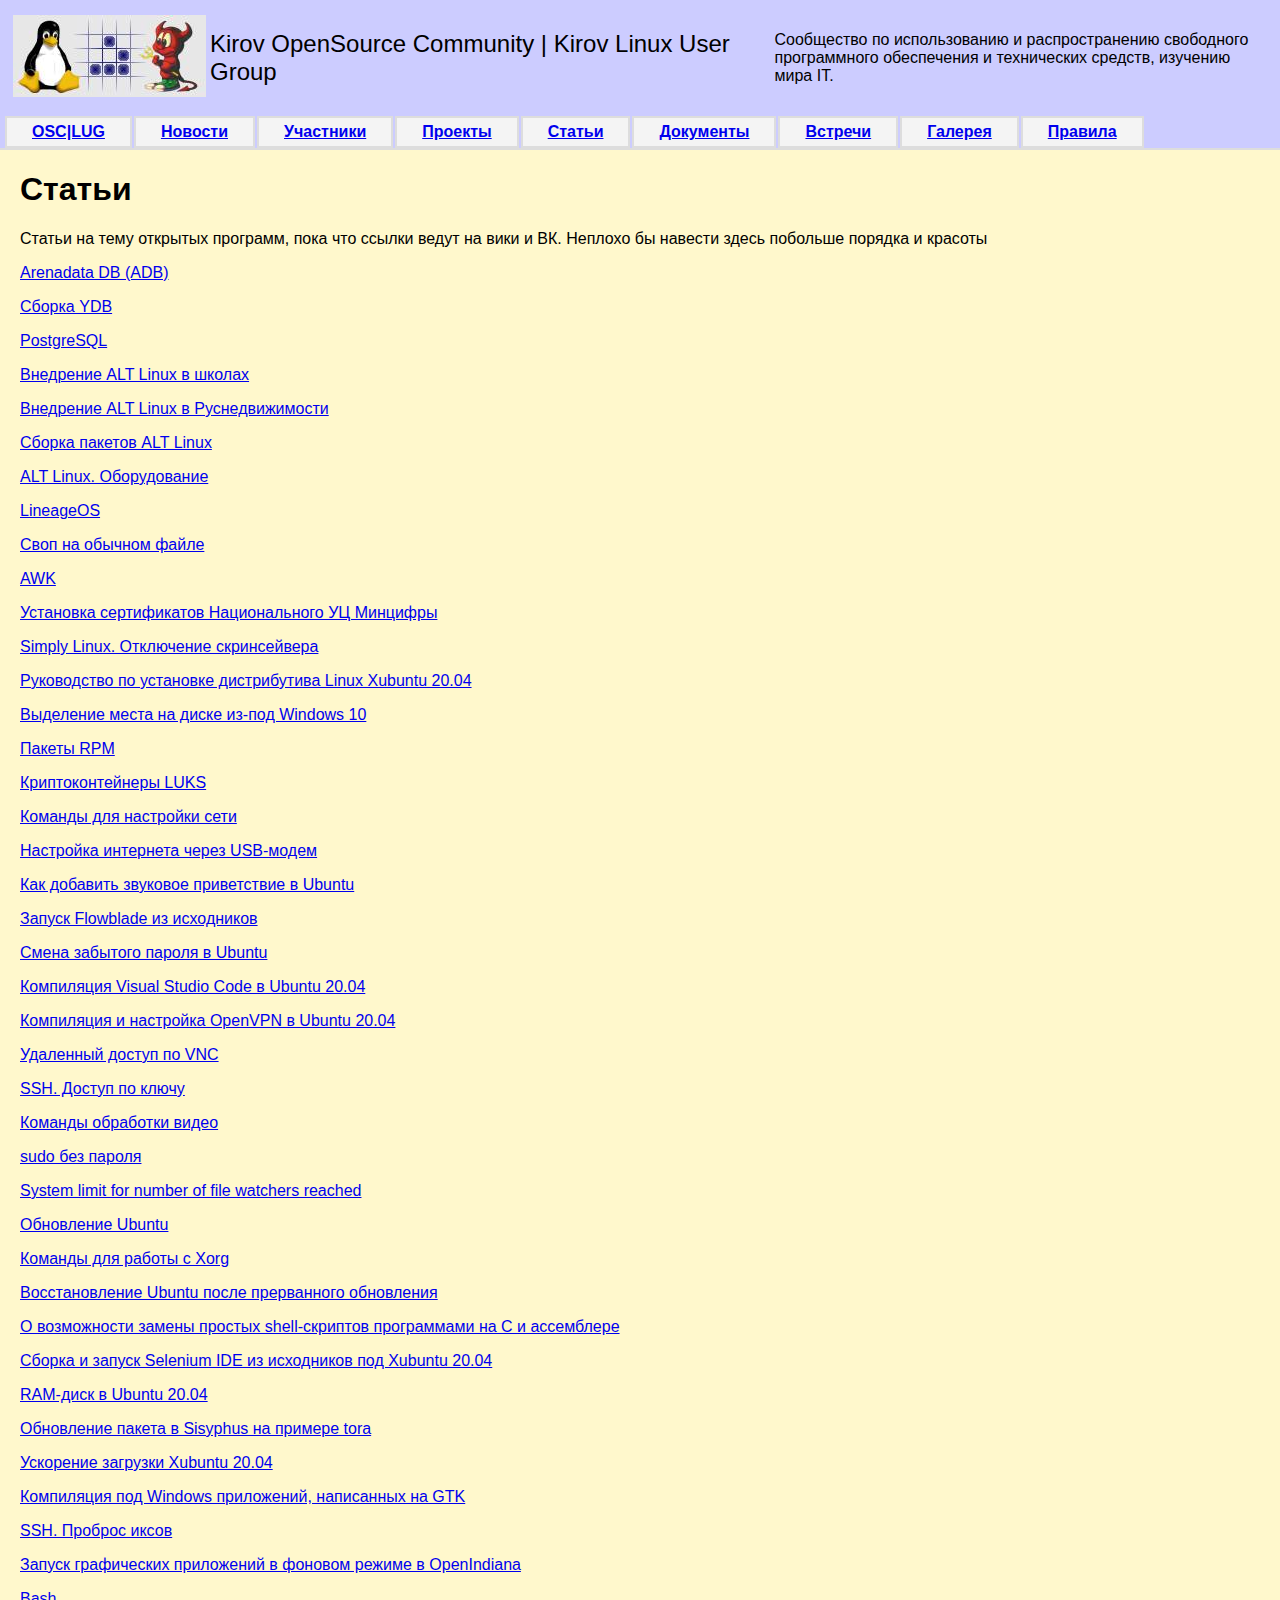
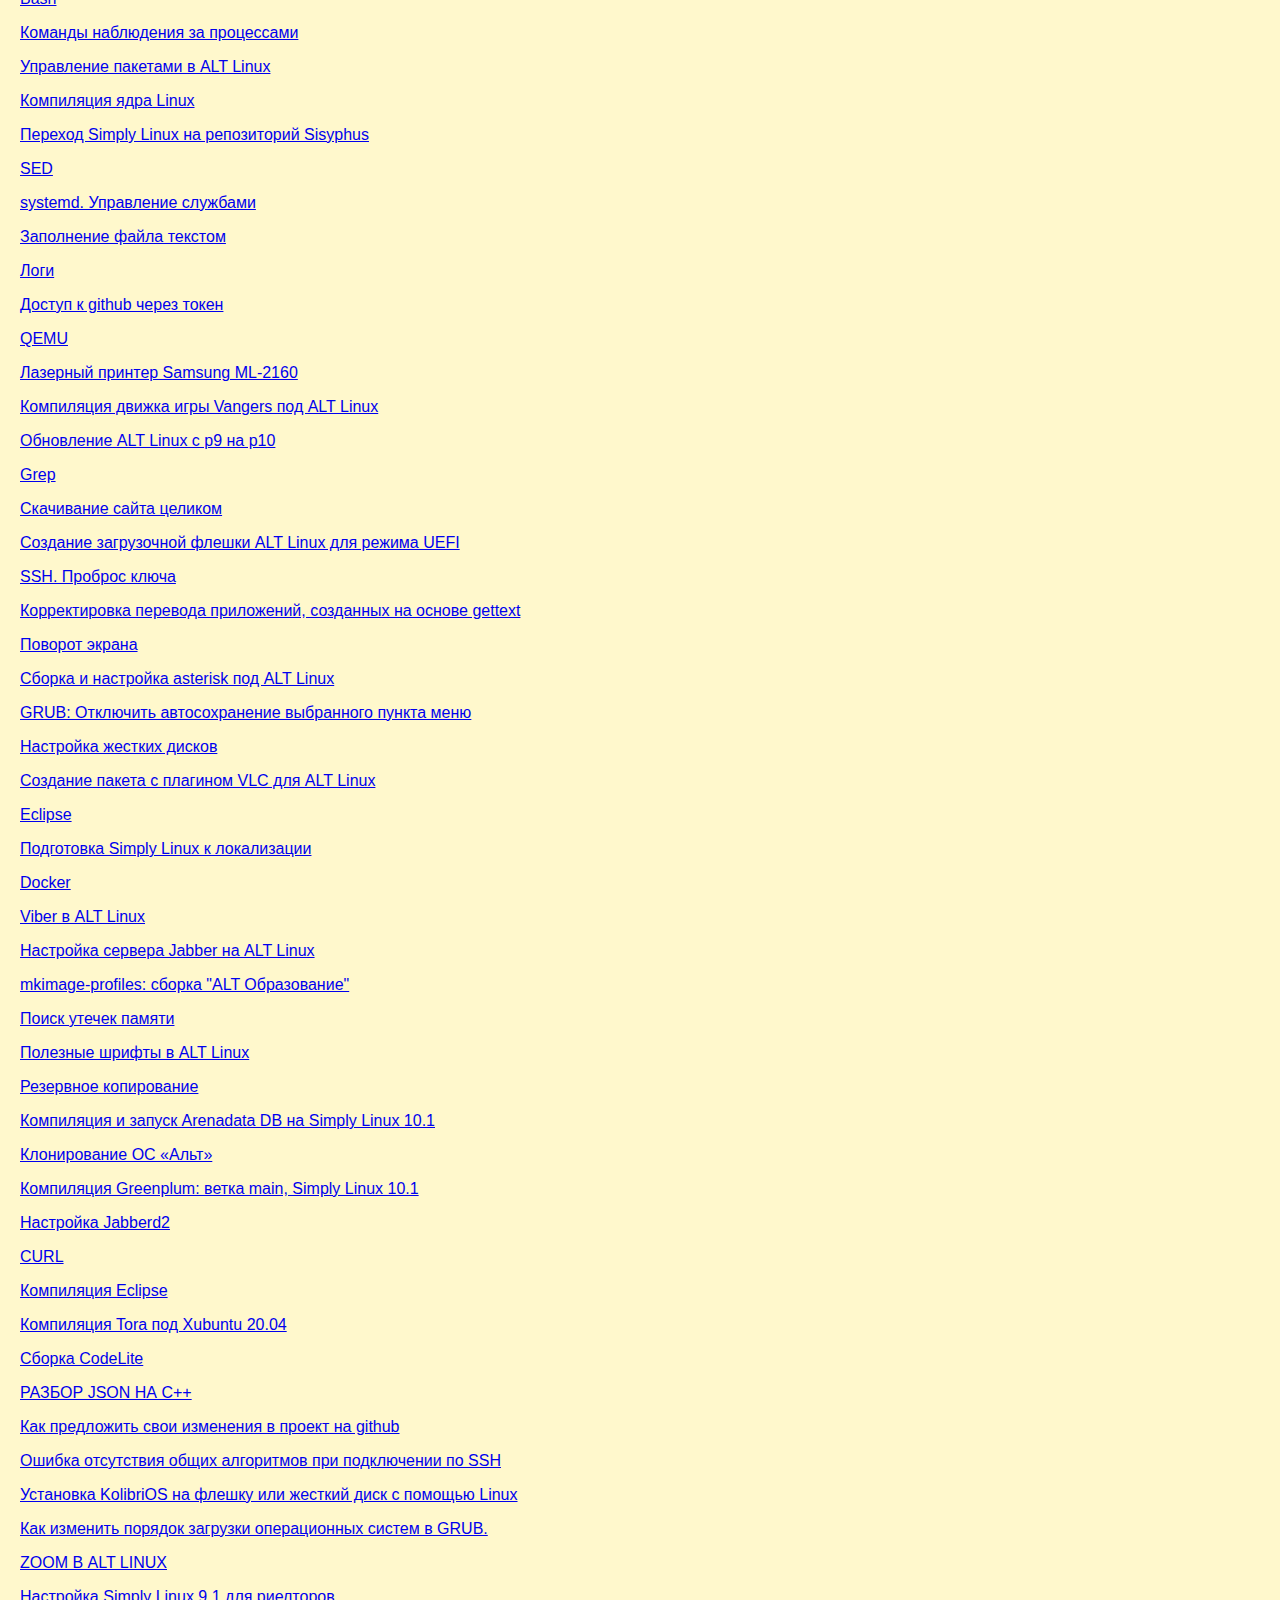
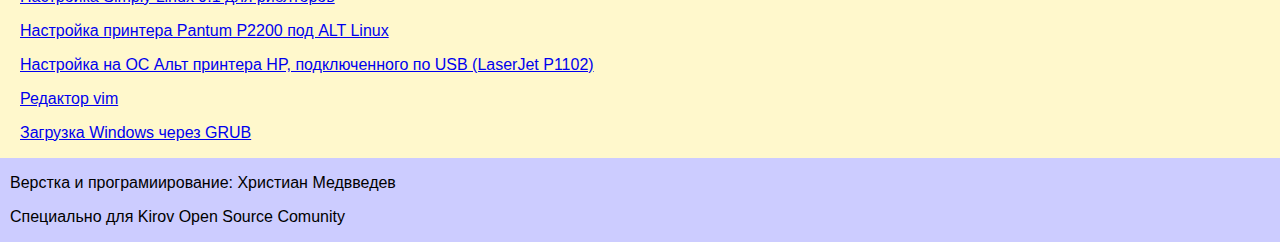
<file: articles.html>
<!DOCTYPE html>
<html lang="ru">
  <head>
    <meta charset="utf-8">
    <meta name="viewport" content="width=device-width, initial-scale=1.0">
    <title>Главная|OSC Kirov</title>
    <link rel="stylesheet" href="./styles/style.css">
    <link rel="stylesheet" href="./styles/mobile.css">
  </head>
  <body>
    <header>
      <script src="script.js"></script>
      <script src="mobile.js"></script>
    </header>
    <main>
      <h1>Статьи</h1>
      <p>Статьи на тему открытых программ, пока что ссылки ведут на вики и ВК. Неплохо бы навести здесь побольше порядка и красоты</p>
      <p>
      <a href="https://vk.com/@kirov_osc-kompilyaciya-i-zapusk-arenadata-db-na-simply-linux-101">Arenadata DB (ADB)</a>
      </p>

      <p>
      <a href="http://orv.org.ru/kosc_wiki/doku.php?id=%D1%81%D0%B1%D0%BE%D1%80%D0%BA%D0%B0_ydb" class="wikilink1" title="сборка_ydb" data-wiki-id="сборка_ydb">Сборка YDB</a>
      </p>

      <p>
      <a href="http://orv.org.ru/kosc_wiki/doku.php?id=postgresql" class="wikilink1" title="postgresql" data-wiki-id="postgresql">PostgreSQL</a>
      </p>

      <p>
      <a href="http://orv.org.ru/kosc_wiki/doku.php?id=%D0%B2%D0%BD%D0%B5%D0%B4%D1%80%D0%B5%D0%BD%D0%B8%D0%B5_alt_linux_%D0%B2_%D1%88%D0%BA%D0%BE%D0%BB%D0%B0%D1%85" class="wikilink1" title="внедрение_alt_linux_в_школах" data-wiki-id="внедрение_alt_linux_в_школах">Внедрение ALT Linux в школах</a>
      </p>

      <p>
      <a href="http://orv.org.ru/kosc_wiki/doku.php?id=%D0%B2%D0%BD%D0%B5%D0%B4%D1%80%D0%B5%D0%BD%D0%B8%D0%B5_alt_linux_%D0%B2_%D1%80%D1%83%D1%81%D0%BD%D0%B5%D0%B4%D0%B2%D0%B8%D0%B6%D0%B8%D0%BC%D0%BE%D1%81%D1%82%D0%B8" class="wikilink1" title="внедрение_alt_linux_в_руснедвижимости" data-wiki-id="внедрение_alt_linux_в_руснедвижимости">Внедрение ALT Linux в Руснедвижимости</a>
      </p>

      <p>
      <a href="http://orv.org.ru/kosc_wiki/doku.php?id=%D1%81%D0%B1%D0%BE%D1%80%D0%BA%D0%B0_%D0%BF%D0%B0%D0%BA%D0%B5%D1%82%D0%BE%D0%B2_alt_linux" class="wikilink1" title="сборка_пакетов_alt_linux" data-wiki-id="сборка_пакетов_alt_linux">Сборка пакетов ALT Linux</a>
      </p>

      <p>
      <a href="http://orv.org.ru/kosc_wiki/doku.php?id=alt_linux_%D0%BE%D0%B1%D0%BE%D1%80%D1%83%D0%B4%D0%BE%D0%B2%D0%B0%D0%BD%D0%B8%D0%B5" class="wikilink1" title="alt_linux_оборудование" data-wiki-id="alt_linux_оборудование">ALT Linux. Оборудование</a>
      </p>

      <p>
      <a href="http://orv.org.ru/kosc_wiki/doku.php?id=lineageos" class="wikilink1" title="lineageos" data-wiki-id="lineageos">LineageOS</a>
      </p>

      <p>
      <a href="http://orv.org.ru/kosc_wiki/doku.php?id=%D1%81%D0%B2%D0%BE%D0%BF_%D0%BD%D0%B0_%D0%BE%D0%B1%D1%8B%D1%87%D0%BD%D0%BE%D0%BC_%D1%84%D0%B0%D0%B9%D0%BB%D0%B5" class="wikilink1" title="своп_на_обычном_файле" data-wiki-id="своп_на_обычном_файле">Своп на обычном файле</a>
      </p>

      <p>
      <a href="http://orv.org.ru/kosc_wiki/doku.php?id=awk" class="wikilink1" title="awk" data-wiki-id="awk">AWK</a>
      </p>

      <p>
      <a href="https://vk.com/@kirov_osc-ustanovka-sertifikatov-nacionalnogo-uc-mincifry">Установка сертификатов Национального УЦ Минцифры</a>
      </p>

      <p>
      <a href="http://orv.org.ru/kosc_wiki/doku.php?id=simply_linux_%D0%BE%D1%82%D0%BA%D0%BB%D1%8E%D1%87%D0%B5%D0%BD%D0%B8%D0%B5_%D1%81%D0%BA%D1%80%D0%B8%D0%BD%D1%81%D0%B5%D0%B9%D0%B2%D0%B5%D1%80%D0%B0" class="wikilink1" title="simply_linux_отключение_скринсейвера" data-wiki-id="simply_linux_отключение_скринсейвера">Simply Linux. Отключение скринсейвера</a>
      </p>

      <p>
      <a href="http://orv.org.ru/kosc_wiki/doku.php?id=%D1%80%D1%83%D0%BA%D0%BE%D0%B2%D0%BE%D0%B4%D1%81%D1%82%D0%B2%D0%BE_%D0%BF%D0%BE_%D1%83%D1%81%D1%82%D0%B0%D0%BD%D0%BE%D0%B2%D0%BA%D0%B5_%D0%B4%D0%B8%D1%81%D1%82%D1%80%D0%B8%D0%B1%D1%83%D1%82%D0%B8%D0%B2%D0%B0_linux_xubuntu_20_04" class="wikilink1" title="руководство_по_установке_дистрибутива_linux_xubuntu_20_04" data-wiki-id="руководство_по_установке_дистрибутива_linux_xubuntu_20_04">Руководство по установке дистрибутива Linux Xubuntu 20.04</a>
      </p>

      <p>
      <a href="http://orv.org.ru/kosc_wiki/doku.php?id=%D0%B2%D1%8B%D0%B4%D0%B5%D0%BB%D0%B5%D0%BD%D0%B8%D0%B5_%D0%BC%D0%B5%D1%81%D1%82%D0%B0_%D0%BD%D0%B0_%D0%B4%D0%B8%D1%81%D0%BA%D0%B5_%D0%B8%D0%B7_%D0%BF%D0%BE%D0%B4_windows_10" class="wikilink1" title="выделение_места_на_диске_из_под_windows_10" data-wiki-id="выделение_места_на_диске_из_под_windows_10">Выделение места на диске из-под Windows 10</a>
      </p>

      <p>
      <a href="http://orv.org.ru/kosc_wiki/doku.php?id=%D0%BF%D0%B0%D0%BA%D0%B5%D1%82%D1%8B_rpm" class="wikilink1" title="пакеты_rpm" data-wiki-id="пакеты_rpm"> Пакеты RPM</a>
      </p>

      <p>
      <a href="http://orv.org.ru/kosc_wiki/doku.php?id=%D0%BA%D1%80%D0%B8%D0%BF%D1%82%D0%BE%D0%BA%D0%BE%D0%BD%D1%82%D0%B5%D0%B9%D0%BD%D0%B5%D1%80%D1%8B_luks" class="wikilink1" title="криптоконтейнеры_luks" data-wiki-id="криптоконтейнеры_luks">Криптоконтейнеры LUKS</a>
      </p>

      <p>
      <a href="http://orv.org.ru/kosc_wiki/doku.php?id=%D0%BA%D0%BE%D0%BC%D0%B0%D0%BD%D0%B4%D1%8B_%D0%B4%D0%BB%D1%8F_%D0%BD%D0%B0%D1%81%D1%82%D1%80%D0%BE%D0%B9%D0%BA%D0%B8_%D1%81%D0%B5%D1%82%D0%B8" class="wikilink1" title="команды_для_настройки_сети" data-wiki-id="команды_для_настройки_сети">Команды для настройки сети</a>
      </p>

      <p>
      <a href="http://orv.org.ru/kosc_wiki/doku.php?id=%D0%BD%D0%B0%D1%81%D1%82%D1%80%D0%BE%D0%B9%D0%BA%D0%B0_%D0%B8%D0%BD%D1%82%D0%B5%D1%80%D0%BD%D0%B5%D1%82%D0%B0_%D1%87%D0%B5%D1%80%D0%B5%D0%B7_usb_%D0%BC%D0%BE%D0%B4%D0%B5%D0%BC" class="wikilink1" title="настройка_интернета_через_usb_модем" data-wiki-id="настройка_интернета_через_usb_модем">Настройка интернета через USB-модем</a>
      </p>

      <p>
      <a href="http://orv.org.ru/kosc_wiki/doku.php?id=%D0%BA%D0%B0%D0%BA_%D0%B4%D0%BE%D0%B1%D0%B0%D0%B2%D0%B8%D1%82%D1%8C_%D0%B7%D0%B2%D1%83%D0%BA%D0%BE%D0%B2%D0%BE%D0%B5_%D0%BF%D1%80%D0%B8%D0%B2%D0%B5%D1%82%D1%81%D1%82%D0%B2%D0%B8%D0%B5_%D0%B2_ubuntu" class="wikilink1" title="как_добавить_звуковое_приветствие_в_ubuntu" data-wiki-id="как_добавить_звуковое_приветствие_в_ubuntu">Как добавить звуковое приветствие в Ubuntu</a>
      </p>

      <p>
      <a href="http://orv.org.ru/kosc_wiki/doku.php?id=%D0%B7%D0%B0%D0%BF%D1%83%D1%81%D0%BA_flowblade_%D0%B8%D0%B7_%D0%B8%D1%81%D1%85%D0%BE%D0%B4%D0%BD%D0%B8%D0%BA%D0%BE%D0%B2" class="wikilink1" title="запуск_flowblade_из_исходников" data-wiki-id="запуск_flowblade_из_исходников">Запуск Flowblade из исходников</a>
      </p>

      <p>
      <a href="http://orv.org.ru/kosc_wiki/doku.php?id=%D1%81%D0%BC%D0%B5%D0%BD%D0%B0_%D0%B7%D0%B0%D0%B1%D1%8B%D1%82%D0%BE%D0%B3%D0%BE_%D0%BF%D0%B0%D1%80%D0%BE%D0%BB%D1%8F_%D0%B2_ubuntu" class="wikilink1" title="смена_забытого_пароля_в_ubuntu" data-wiki-id="смена_забытого_пароля_в_ubuntu">Смена забытого пароля в Ubuntu</a>
      </p>

      <p>
      <a href="http://orv.org.ru/kosc_wiki/doku.php?id=%D0%BA%D0%BE%D0%BC%D0%BF%D0%B8%D0%BB%D1%8F%D1%86%D0%B8%D1%8F_visual_studio_code_%D0%B2_ubuntu_20_04" class="wikilink1" title="компиляция_visual_studio_code_в_ubuntu_20_04" data-wiki-id="компиляция_visual_studio_code_в_ubuntu_20_04">Компиляция Visual Studio Code в Ubuntu 20.04</a>
      </p>

      <p>
      <a href="http://orv.org.ru/kosc_wiki/doku.php?id=%D0%BA%D0%BE%D0%BC%D0%BF%D0%B8%D0%BB%D1%8F%D1%86%D0%B8%D1%8F_%D0%B8_%D0%BD%D0%B0%D1%81%D1%82%D1%80%D0%BE%D0%B9%D0%BA%D0%B0_openvpn_%D0%B2_ubuntu_20_04" class="wikilink1" title="компиляция_и_настройка_openvpn_в_ubuntu_20_04" data-wiki-id="компиляция_и_настройка_openvpn_в_ubuntu_20_04">Компиляция и настройка OpenVPN в Ubuntu 20.04</a>
      </p>

      <p>
      <a href="http://orv.org.ru/kosc_wiki/doku.php?id=%D1%83%D0%B4%D0%B0%D0%BB%D0%B5%D0%BD%D0%BD%D1%8B%D0%B9_%D0%B4%D0%BE%D1%81%D1%82%D1%83%D0%BF_%D0%BF%D0%BE_vnc" class="wikilink1" title="удаленный_доступ_по_vnc" data-wiki-id="удаленный_доступ_по_vnc">Удаленный доступ по VNC</a>
      </p>

      <p>
      <a href="http://orv.org.ru/kosc_wiki/doku.php?id=ssh_%D0%B4%D0%BE%D1%81%D1%82%D1%83%D0%BF_%D0%BF%D0%BE_%D0%BA%D0%BB%D1%8E%D1%87%D1%83" class="wikilink1" title="ssh_доступ_по_ключу" data-wiki-id="ssh_доступ_по_ключу">SSH. Доступ по ключу</a>
      </p>

      <p>
      <a href="http://orv.org.ru/kosc_wiki/doku.php?id=%D0%BA%D0%BE%D0%BC%D0%B0%D0%BD%D0%B4%D1%8B_%D0%BE%D0%B1%D1%80%D0%B0%D0%B1%D0%BE%D1%82%D0%BA%D0%B8_%D0%B2%D0%B8%D0%B4%D0%B5%D0%BE" class="wikilink1" title="команды_обработки_видео" data-wiki-id="команды_обработки_видео">Команды обработки видео</a>
      </p>

      <p>
      <a href="http://orv.org.ru/kosc_wiki/doku.php?id=sudo_%D0%B1%D0%B5%D0%B7_%D0%BF%D0%B0%D1%80%D0%BE%D0%BB%D1%8F" class="wikilink1" title="sudo_без_пароля" data-wiki-id="sudo_без_пароля">sudo без пароля</a>
      </p>

      <p>
      <a href="http://orv.org.ru/kosc_wiki/doku.php?id=system_limit_number_file_watchers_reached" class="wikilink1" title="system_limit_number_file_watchers_reached" data-wiki-id="system_limit_number_file_watchers_reached">System limit for number of file watchers reached</a>
      </p>

      <p>
      <a href="http://orv.org.ru/kosc_wiki/doku.php?id=%D0%BE%D0%B1%D0%BD%D0%BE%D0%B2%D0%BB%D0%B5%D0%BD%D0%B8%D0%B5_ubuntu" class="wikilink1" title="обновление_ubuntu" data-wiki-id="обновление_ubuntu"> Обновление Ubuntu</a>
      </p>

      <p>
      <a href="http://orv.org.ru/kosc_wiki/doku.php?id=%D0%BA%D0%BE%D0%BC%D0%B0%D0%BD%D0%B4%D1%8B_%D0%B4%D0%BB%D1%8F_%D1%80%D0%B0%D0%B1%D0%BE%D1%82%D1%8B_%D1%81_xorg" class="wikilink1" title="команды_для_работы_с_xorg" data-wiki-id="команды_для_работы_с_xorg"> Команды для работы с Xorg</a>
      </p>

      <p>
      <a href="http://orv.org.ru/kosc_wiki/doku.php?id=%D0%B2%D0%BE%D1%81%D1%81%D1%82%D0%B0%D0%BD%D0%BE%D0%B2%D0%BB%D0%B5%D0%BD%D0%B8%D0%B5_ubuntu_%D0%BF%D0%BE%D1%81%D0%BB%D0%B5_%D0%BF%D1%80%D0%B5%D1%80%D0%B2%D0%B0%D0%BD%D0%BD%D0%BE%D0%B3%D0%BE_%D0%BE%D0%B1%D0%BD%D0%BE%D0%B2%D0%BB%D0%B5%D0%BD%D0%B8%D1%8F" class="wikilink1" title="восстановление_ubuntu_после_прерванного_обновления" data-wiki-id="восстановление_ubuntu_после_прерванного_обновления"> Восстановление Ubuntu после прерванного обновления</a>
      </p>

      <p>
      <a href="http://orv.org.ru/kosc_wiki/doku.php?id=%D0%BE_%D0%B2%D0%BE%D0%B7%D0%BC%D0%BE%D0%B6%D0%BD%D0%BE%D1%81%D1%82%D0%B8_%D0%B7%D0%B0%D0%BC%D0%B5%D0%BD%D1%8B_%D0%BF%D1%80%D0%BE%D1%81%D1%82%D1%8B%D1%85_shell_%D1%81%D0%BA%D1%80%D0%B8%D0%BF%D1%82%D0%BE%D0%B2" class="wikilink1" title="о_возможности_замены_простых_shell_скриптов" data-wiki-id="о_возможности_замены_простых_shell_скриптов">О возможности замены простых shell-скриптов программами на С и ассемблере</a>
      </p>

      <p>
      <a href="http://orv.org.ru/kosc_wiki/doku.php?id=%D1%81%D0%B1%D0%BE%D1%80%D0%BA%D0%B0_%D0%B8_%D0%B7%D0%B0%D0%BF%D1%83%D1%81%D0%BA_selenium_ide_%D0%B8%D0%B7_%D0%B8%D1%81%D1%85%D0%BE%D0%B4%D0%BD%D0%B8%D0%BA%D0%BE%D0%B2_%D0%BF%D0%BE%D0%B4_xubuntu_20_04" class="wikilink1" title="сборка_и_запуск_selenium_ide_из_исходников_под_xubuntu_20_04" data-wiki-id="сборка_и_запуск_selenium_ide_из_исходников_под_xubuntu_20_04">Сборка и запуск Selenium IDE из исходников под Xubuntu 20.04</a>
      </p>

      <p>
      <a href="http://orv.org.ru/kosc_wiki/doku.php?id=ram_%D0%B4%D0%B8%D1%81%D0%BA_%D0%B2_ubuntu_20_04" class="wikilink1" title="ram_диск_в_ubuntu_20_04" data-wiki-id="ram_диск_в_ubuntu_20_04">RAM-диск в Ubuntu 20.04</a>
      </p>

      <p>
      <a href="http://orv.org.ru/kosc_wiki/doku.php?id=%D0%BE%D0%B1%D0%BD%D0%BE%D0%B2%D0%BB%D0%B5%D0%BD%D0%B8%D0%B5_%D0%BF%D0%B0%D0%BA%D0%B5%D1%82%D0%B0_%D0%B2_sisyphus_%D0%BD%D0%B0_%D0%BF%D1%80%D0%B8%D0%BC%D0%B5%D1%80%D0%B5_tora" class="wikilink1" title="обновление_пакета_в_sisyphus_на_примере_tora" data-wiki-id="обновление_пакета_в_sisyphus_на_примере_tora">Обновление пакета в Sisyphus на примере tora</a>
      </p>

      <p>
      <a href="http://orv.org.ru/kosc_wiki/doku.php?id=%D1%83%D1%81%D0%BA%D0%BE%D1%80%D0%B5%D0%BD%D0%B8%D0%B5_%D0%B7%D0%B0%D0%B3%D1%80%D1%83%D0%B7%D0%BA%D0%B8_xubuntu_20_04" class="wikilink1" title="ускорение_загрузки_xubuntu_20_04" data-wiki-id="ускорение_загрузки_xubuntu_20_04">Ускорение загрузки Xubuntu 20.04</a>
      </p>

      <p>
      <a href="http://orv.org.ru/kosc_wiki/doku.php?id=%D0%BA%D0%BE%D0%BC%D0%BF%D0%B8%D0%BB%D1%8F%D1%86%D0%B8%D1%8F_%D0%BF%D0%BE%D0%B4_windows_%D0%BF%D1%80%D0%B8%D0%BB%D0%BE%D0%B6%D0%B5%D0%BD%D0%B8%D0%B9_%D0%BD%D0%B0%D0%BF%D0%B8%D1%81%D0%B0%D0%BD%D0%BD%D1%8B%D1%85_%D0%BD%D0%B0_gtk" class="wikilink1" title="компиляция_под_windows_приложений_написанных_на_gtk" data-wiki-id="компиляция_под_windows_приложений_написанных_на_gtk">Компиляция под Windows приложений, написанных на GTK</a>
      </p>

      <p>
      <a href="http://orv.org.ru/kosc_wiki/doku.php?id=ssh_%D0%BF%D1%80%D0%BE%D0%B1%D1%80%D0%BE%D1%81_%D0%B8%D0%BA%D1%81%D0%BE%D0%B2" class="wikilink1" title="ssh_проброс_иксов" data-wiki-id="ssh_проброс_иксов">SSH. Проброс иксов</a>
      </p>

      <p>
      <a href="http://orv.org.ru/kosc_wiki/doku.php?id=%D0%B7%D0%B0%D0%BF%D1%83%D1%81%D0%BA_%D0%BF%D1%80%D0%B8%D0%BB%D0%BE%D0%B6%D0%B5%D0%BD%D0%B8%D0%B9_%D0%B2_%D1%84%D0%BE%D0%BD%D0%BE%D0%B2%D0%BE%D0%BC_%D1%80%D0%B5%D0%B6%D0%B8%D0%BC%D0%B5_openindiana" class="wikilink1" title="запуск_приложений_в_фоновом_режиме_openindiana" data-wiki-id="запуск_приложений_в_фоновом_режиме_openindiana">Запуск графических приложений в фоновом режиме в OpenIndiana</a>
      </p>

      <p>
      <a href="http://orv.org.ru/kosc_wiki/doku.php?id=bash" class="wikilink1" title="bash" data-wiki-id="bash">Bash</a>
      </p>

      <p>
      <a href="http://orv.org.ru/kosc_wiki/doku.php?id=%D0%BA%D0%BE%D0%BC%D0%B0%D0%BD%D0%B4%D1%8B_%D0%BD%D0%B0%D0%B1%D0%BB%D1%8E%D0%B4%D0%B5%D0%BD%D0%B8%D1%8F_%D0%B7%D0%B0_%D0%BF%D1%80%D0%BE%D1%86%D0%B5%D1%81%D1%81%D0%B0%D0%BC%D0%B8" class="wikilink1" title="команды_наблюдения_за_процессами" data-wiki-id="команды_наблюдения_за_процессами">Команды наблюдения за процессами</a>
      </p>

      <p>
      <a href="http://orv.org.ru/kosc_wiki/doku.php?id=%D1%83%D0%BF%D1%80%D0%B0%D0%B2%D0%BB%D0%B5%D0%BD%D0%B8%D0%B5_%D0%BF%D0%B0%D0%BA%D0%B5%D1%82%D0%B0%D0%BC%D0%B8_%D0%B2_alt_linux" class="wikilink1" title="управление_пакетами_в_alt_linux" data-wiki-id="управление_пакетами_в_alt_linux">Управление пакетами в ALT Linux</a>
      </p>

      <p>
      <a href="http://orv.org.ru/kosc_wiki/doku.php?id=%D0%BA%D0%BE%D0%BC%D0%BF%D0%B8%D0%BB%D1%8F%D1%86%D0%B8%D1%8F_%D1%8F%D0%B4%D1%80%D0%B0_linux" class="wikilink1" title="компиляция_ядра_linux" data-wiki-id="компиляция_ядра_linux">Компиляция ядра Linux</a>
      </p>

      <p>
      <a href="http://orv.org.ru/kosc_wiki/doku.php?id=%D0%BF%D0%B5%D1%80%D0%B5%D1%85%D0%BE%D0%B4_simply_linux_%D0%BD%D0%B0_%D1%80%D0%B5%D0%BF%D0%BE%D0%B7%D0%B8%D1%82%D0%BE%D1%80%D0%B8%D0%B9_sisyphus" class="wikilink1" title="переход_simply_linux_на_репозиторий_sisyphus" data-wiki-id="переход_simply_linux_на_репозиторий_sisyphus">Переход Simply Linux на репозиторий Sisyphus</a>
      </p>

      <p>
      <a href="http://orv.org.ru/kosc_wiki/doku.php?id=sed" class="wikilink1" title="sed" data-wiki-id="sed">SED</a>
      </p>

      <p>
      <a href="http://orv.org.ru/kosc_wiki/doku.php?id=systemd_%D1%83%D0%BF%D1%80%D0%B0%D0%B2%D0%BB%D0%B5%D0%BD%D0%B8%D0%B5_%D1%81%D0%BB%D1%83%D0%B6%D0%B1%D0%B0%D0%BC%D0%B8" class="wikilink1" title="systemd_управление_службами" data-wiki-id="systemd_управление_службами">systemd. Управление службами</a>
      </p>

      <p>
      <a href="http://orv.org.ru/kosc_wiki/doku.php?id=%D0%B7%D0%B0%D0%BF%D0%BE%D0%BB%D0%BD%D0%B5%D0%BD%D0%B8%D0%B5_%D1%84%D0%B0%D0%B9%D0%BB%D0%B0_%D1%82%D0%B5%D0%BA%D1%81%D1%82%D0%BE%D0%BC" class="wikilink1" title="заполнение_файла_текстом" data-wiki-id="заполнение_файла_текстом">Заполнение файла текстом</a>
      </p>

      <p>
      <a href="http://orv.org.ru/kosc_wiki/doku.php?id=%D0%BB%D0%BE%D0%B3%D0%B8" class="wikilink1" title="логи" data-wiki-id="логи">Логи</a>
      </p>

      <p>
      <a href="http://orv.org.ru/kosc_wiki/doku.php?id=%D0%B4%D0%BE%D1%81%D1%82%D1%83%D0%BF_%D0%BA_github_%D1%87%D0%B5%D1%80%D0%B5%D0%B7_%D1%82%D0%BE%D0%BA%D0%B5%D0%BD" class="wikilink1" title="доступ_к_github_через_токен" data-wiki-id="доступ_к_github_через_токен">Доступ к github через токен</a>
      </p>

      <p>
      <a href="http://orv.org.ru/kosc_wiki/doku.php?id=qemu" class="wikilink1" title="qemu" data-wiki-id="qemu">QEMU</a>
      </p>

      <p>
      <a href="http://orv.org.ru/kosc_wiki/doku.php?id=%D0%BB%D0%B0%D0%B7%D0%B5%D1%80%D0%BD%D1%8B%D0%B9_%D0%BF%D1%80%D0%B8%D0%BD%D1%82%D0%B5%D1%80_samsung_ml_2160" class="wikilink1" title="лазерный_принтер_samsung_ml_2160" data-wiki-id="лазерный_принтер_samsung_ml_2160">Лазерный принтер Samsung ML-2160</a>
      </p>

      <p>
      <a href="http://orv.org.ru/kosc_wiki/doku.php?id=%D0%BA%D0%BE%D0%BC%D0%BF%D0%B8%D0%BB%D1%8F%D1%86%D0%B8%D1%8F_%D0%B8%D0%B3%D1%80%D1%8B_vangers_%D0%BF%D0%BE%D0%B4_alt_linux" class="wikilink1" title="компиляция_игры_vangers_под_alt_linux" data-wiki-id="компиляция_игры_vangers_под_alt_linux">Компиляция движка игры Vangers под ALT Linux</a>
      </p>

      <p>
      <a href="http://orv.org.ru/kosc_wiki/doku.php?id=%D0%BE%D0%B1%D0%BD%D0%BE%D0%B2%D0%BB%D0%B5%D0%BD%D0%B8%D0%B5_alt_linux_%D1%81_p9_%D0%BD%D0%B0_p10" class="wikilink1" title="обновление_alt_linux_с_p9_на_p10" data-wiki-id="обновление_alt_linux_с_p9_на_p10">Обновление ALT Linux с p9 на p10</a>
      </p>

      <p>
      <a href="http://orv.org.ru/kosc_wiki/doku.php?id=grep" class="wikilink1" title="grep" data-wiki-id="grep">Grep</a>
      </p>

      <p>
      <a href="http://orv.org.ru/kosc_wiki/doku.php?id=%D1%81%D0%BA%D0%B0%D1%87%D0%B8%D0%B2%D0%B0%D0%BD%D0%B8%D0%B5_%D1%81%D0%B0%D0%B9%D1%82%D0%B0_%D1%86%D0%B5%D0%BB%D0%B8%D0%BA%D0%BE%D0%BC" class="wikilink1" title="скачивание_сайта_целиком" data-wiki-id="скачивание_сайта_целиком">Скачивание сайта целиком</a>
      </p>

      <p>
      <a href="http://orv.org.ru/kosc_wiki/doku.php?id=%D1%81%D0%BE%D0%B7%D0%B4%D0%B0%D0%BD%D0%B8%D0%B5_%D0%B7%D0%B0%D0%B3%D1%80%D1%83%D0%B7%D0%BE%D1%87%D0%BD%D0%BE%D0%B9_%D1%84%D0%BB%D0%B5%D1%88%D0%BA%D0%B8_alt_linux_%D0%B4%D0%BB%D1%8F_%D1%80%D0%B5%D0%B6%D0%B8%D0%BC%D0%B0_uefi" class="wikilink1" title="создание_загрузочной_флешки_alt_linux_для_режима_uefi" data-wiki-id="создание_загрузочной_флешки_alt_linux_для_режима_uefi">Создание загрузочной флешки ALT Linux для режима UEFI</a>
      </p>

      <p>
      <a href="http://orv.org.ru/kosc_wiki/doku.php?id=ssh_%D0%BF%D1%80%D0%BE%D0%B1%D1%80%D0%BE%D1%81_%D0%BA%D0%BB%D1%8E%D1%87%D0%B0" class="wikilink1" title="ssh_проброс_ключа" data-wiki-id="ssh_проброс_ключа">SSH. Проброс ключа</a>
      </p>

      <p>
      <a href="http://orv.org.ru/kosc_wiki/doku.php?id=%D0%BA%D0%BE%D1%80%D1%80%D0%B5%D0%BA%D1%82%D0%B8%D1%80%D0%BE%D0%B2%D0%BA%D0%B0_%D0%BF%D0%B5%D1%80%D0%B5%D0%B2%D0%BE%D0%B4%D0%B0_%D0%BF%D1%80%D0%B8%D0%BB%D0%BE%D0%B6%D0%B5%D0%BD%D0%B8%D0%B9_%D0%BD%D0%B0_%D0%BE%D1%81%D0%BD%D0%BE%D0%B2%D0%B5_gettext" class="wikilink1" title="корректировка_перевода_приложений_на_основе_gettext" data-wiki-id="корректировка_перевода_приложений_на_основе_gettext">Корректировка перевода приложений, созданных на основе gettext</a>
      </p>

      <p>
      <a href="http://orv.org.ru/kosc_wiki/doku.php?id=%D0%BF%D0%BE%D0%B2%D0%BE%D1%80%D0%BE%D1%82_%D1%8D%D0%BA%D1%80%D0%B0%D0%BD%D0%B0_%D0%B2_simply_linux_xfce" class="wikilink1" title="поворот_экрана_в_simply_linux_xfce" data-wiki-id="поворот_экрана_в_simply_linux_xfce">Поворот экрана</a>
      </p>

      <p>
      <a href="http://orv.org.ru/kosc_wiki/doku.php?id=%D1%81%D0%B1%D0%BE%D1%80%D0%BA%D0%B0_%D0%B8_%D0%BD%D0%B0%D1%81%D1%82%D1%80%D0%BE%D0%B9%D0%BA%D0%B0_asterisk_%D0%BF%D0%BE%D0%B4_alt_linux" class="wikilink1" title="сборка_и_настройка_asterisk_под_alt_linux" data-wiki-id="сборка_и_настройка_asterisk_под_alt_linux">Сборка и настройка asterisk под ALT Linux</a>
      </p>

      <p>
      <a href="http://orv.org.ru/kosc_wiki/doku.php?id=grub_%D0%BE%D1%82%D0%BA%D0%BB%D1%8E%D1%87%D0%B8%D1%82%D1%8C_%D0%B0%D0%B2%D1%82%D0%BE%D1%81%D0%BE%D1%85%D1%80%D0%B0%D0%BD%D0%B5%D0%BD%D0%B8%D0%B5" class="wikilink1" title="grub_отключить_автосохранение" data-wiki-id="grub_отключить_автосохранение">GRUB: Отключить автосохранение выбранного пункта меню</a>
      </p>

      <p>
      <a href="http://orv.org.ru/kosc_wiki/doku.php?id=%D0%BD%D0%B0%D1%81%D1%82%D1%80%D0%BE%D0%B9%D0%BA%D0%B0_%D0%B6%D0%B5%D1%81%D1%82%D0%BA%D0%B8%D1%85_%D0%B4%D0%B8%D1%81%D0%BA%D0%BE%D0%B2" class="wikilink1" title="настройка_жестких_дисков" data-wiki-id="настройка_жестких_дисков">Настройка жестких дисков</a>
      </p>

      <p>
      <a href="http://orv.org.ru/kosc_wiki/doku.php?id=%D1%81%D0%BE%D0%B7%D0%B4%D0%B0%D0%BD%D0%B8%D0%B5_%D0%BF%D0%B0%D0%BA%D0%B5%D1%82%D0%B0_%D1%81_%D0%BF%D0%BB%D0%B0%D0%B3%D0%B8%D0%BD%D0%BE%D0%BC_vlc_%D0%B4%D0%BB%D1%8F_alt_linux" class="wikilink1" title="создание_пакета_с_плагином_vlc_для_alt_linux" data-wiki-id="создание_пакета_с_плагином_vlc_для_alt_linux">Создание пакета с плагином VLC для ALT Linux</a>
      </p>

      <p>
      <a href="http://orv.org.ru/kosc_wiki/doku.php?id=eclipse" class="wikilink1" title="eclipse" data-wiki-id="eclipse">Eclipse</a>
      </p>

      <p>
      <a href="http://orv.org.ru/kosc_wiki/doku.php?id=%D0%BF%D0%BE%D0%B4%D0%B3%D0%BE%D1%82%D0%BE%D0%B2%D0%BA%D0%B0_simply_linux_%D0%BA_%D0%BF%D0%B5%D1%80%D0%B5%D0%B2%D0%BE%D0%B4%D1%83" class="wikilink1" title="подготовка_simply_linux_к_переводу" data-wiki-id="подготовка_simply_linux_к_переводу">Подготовка Simply Linux к локализации</a>
      </p>

      <p>
      <a href="http://orv.org.ru/kosc_wiki/doku.php?id=docker" class="wikilink1" title="docker" data-wiki-id="docker">Docker</a>
      </p>

      <p>
      <a href="http://orv.org.ru/kosc_wiki/doku.php?id=viber" class="wikilink1" title="viber" data-wiki-id="viber">Viber в ALT Linux</a>
      </p>

      <p>
      <a href="http://orv.org.ru/kosc_wiki/doku.php?id=%D0%BD%D0%B0%D1%81%D1%82%D1%80%D0%BE%D0%B9%D0%BA%D0%B0_%D1%81%D0%B5%D1%80%D0%B2%D0%B5%D1%80%D0%B0_jabber_%D0%BD%D0%B0_alt_linux" class="wikilink1" title="настройка_сервера_jabber_на_alt_linux" data-wiki-id="настройка_сервера_jabber_на_alt_linux">Настройка сервера Jabber на ALT Linux</a>
      </p>

      <p>
      <a href="http://orv.org.ru/kosc_wiki/doku.php?id=mkimage_profiles_%D1%81%D0%B1%D0%BE%D1%80%D0%BA%D0%B0_alt_%D0%BE%D0%B1%D1%80%D0%B0%D0%B7%D0%BE%D0%B2%D0%B0%D0%BD%D0%B8%D0%B5" class="wikilink1" title="mkimage_profiles_сборка_alt_образование" data-wiki-id="mkimage_profiles_сборка_alt_образование">mkimage-profiles: сборка &quot;ALT Образование&quot;</a>
      </p>

      <p>
      <a href="http://orv.org.ru/kosc_wiki/doku.php?id=%D0%BF%D0%BE%D0%B8%D1%81%D0%BA_%D1%83%D1%82%D0%B5%D1%87%D0%B5%D0%BA_%D0%BF%D0%B0%D0%BC%D1%8F%D1%82%D0%B8" class="wikilink1" title="поиск_утечек_памяти" data-wiki-id="поиск_утечек_памяти">Поиск утечек памяти</a>
      </p>

      <p>
      <a href="http://orv.org.ru/kosc_wiki/doku.php?id=%D0%BF%D0%BE%D0%BB%D0%B5%D0%B7%D0%BD%D1%8B%D0%B5_%D1%88%D1%80%D0%B8%D1%84%D1%82%D1%8B_%D0%B2_alt_linux" class="wikilink1" title="полезные_шрифты_в_alt_linux" data-wiki-id="полезные_шрифты_в_alt_linux">Полезные шрифты в ALT Linux</a>
      </p>

      <p>
      <a href="http://orv.org.ru/kosc_wiki/doku.php?id=%D1%80%D0%B5%D0%B7%D0%B5%D1%80%D0%B2%D0%BD%D0%BE%D0%B5_%D0%BA%D0%BE%D0%BF%D0%B8%D1%80%D0%BE%D0%B2%D0%B0%D0%BD%D0%B8%D0%B5" class="wikilink1" title="резервное_копирование" data-wiki-id="резервное_копирование">Резервное копирование</a>
      </p>

      <p>
      <a href="http://orv.org.ru/kosc_wiki/doku.php?id=%D0%BA%D0%BE%D0%BC%D0%BF%D0%B8%D0%BB%D1%8F%D1%86%D0%B8%D1%8F_%D0%B8_%D0%B7%D0%B0%D0%BF%D1%83%D1%81%D0%BA_arenadata_db_%D0%BD%D0%B0_simply_linux_10_1" class="wikilink1" title="компиляция_и_запуск_arenadata_db_на_simply_linux_10_1" data-wiki-id="компиляция_и_запуск_arenadata_db_на_simply_linux_10_1">Компиляция и запуск Arenadata DB на Simply Linux 10.1</a>
      </p>

      <p>
      <a href="http://orv.org.ru/kosc_wiki/doku.php?id=%D0%BA%D0%BB%D0%BE%D0%BD%D0%B8%D1%80%D0%BE%D0%B2%D0%B0%D0%BD%D0%B8%D0%B5_%D0%BE%D1%81_%D0%B0%D0%BB%D1%8C%D1%82" class="wikilink1" title="клонирование_ос_альт" data-wiki-id="клонирование_ос_альт">Клонирование ОС «Альт»</a>
      </p>

      <p>
      <a href="http://orv.org.ru/kosc_wiki/doku.php?id=%D0%BA%D0%BE%D0%BC%D0%BF%D0%B8%D0%BB%D1%8F%D1%86%D0%B8%D1%8F_greenplum_%D0%B2%D0%B5%D1%82%D0%BA%D0%B0_main_simply_linux_10_1" class="wikilink1" title="компиляция_greenplum_ветка_main_simply_linux_10_1" data-wiki-id="компиляция_greenplum_ветка_main_simply_linux_10_1">Компиляция Greenplum: ветка main, Simply Linux 10.1</a>
      </p>

      <p>
      <a href="http://orv.org.ru/kosc_wiki/doku.php?id=%D0%BD%D0%B0%D1%81%D1%82%D1%80%D0%BE%D0%B9%D0%BA%D0%B0_jabberd2" class="wikilink1" title="настройка_jabberd2" data-wiki-id="настройка_jabberd2">Настройка Jabberd2</a>
      </p>

      <p>
      <a href="http://orv.org.ru/kosc_wiki/doku.php?id=curl" class="wikilink1" title="curl" data-wiki-id="curl">CURL</a>
      </p>

      <p>
      <a href="http://orv.org.ru/kosc_wiki/doku.php?id=%D0%BA%D0%BE%D0%BC%D0%BF%D0%B8%D0%BB%D1%8F%D1%86%D0%B8%D1%8F_eclipse" class="wikilink1" title="компиляция_eclipse" data-wiki-id="компиляция_eclipse">Компиляция Eclipse</a>
      </p>

      <p>
      <a href="http://orv.org.ru/kosc_wiki/doku.php?id=%D0%BA%D0%BE%D0%BC%D0%BF%D0%B8%D0%BB%D1%8F%D1%86%D0%B8%D1%8F_tora_%D0%BF%D0%BE%D0%B4_xubuntu_20_04" class="wikilink1" title="компиляция_tora_под_xubuntu_20_04" data-wiki-id="компиляция_tora_под_xubuntu_20_04">Компиляция Tora под Xubuntu 20.04</a>
      </p>

      <p>
      <a href="http://orv.org.ru/kosc_wiki/doku.php?id=%D1%81%D0%B1%D0%BE%D1%80%D0%BA%D0%B0_codelite" class="wikilink1" title="сборка_codelite" data-wiki-id="сборка_codelite">Сборка CodeLite</a>
      </p>

      <p>
      <a href="http://orv.org.ru/kosc_wiki/doku.php?id=%D1%80%D0%B0%D0%B7%D0%B1%D0%BE%D1%80_json_%D0%BD%D0%B0" class="wikilink1" title="разбор_json_на" data-wiki-id="разбор_json_на">РАЗБОР JSON НА C++</a>
      </p>

      <p>
      <a href="http://orv.org.ru/kosc_wiki/doku.php?id=%D0%BA%D0%B0%D0%BA_%D0%BF%D1%80%D0%B5%D0%B4%D0%BB%D0%BE%D0%B6%D0%B8%D1%82%D1%8C_%D1%81%D0%B2%D0%BE%D0%B8_%D0%B8%D0%B7%D0%BC%D0%B5%D0%BD%D0%B5%D0%BD%D0%B8%D1%8F_%D0%B2_%D0%BF%D1%80%D0%BE%D0%B5%D0%BA%D1%82_%D0%BD%D0%B0_github" class="wikilink1" title="как_предложить_свои_изменения_в_проект_на_github" data-wiki-id="как_предложить_свои_изменения_в_проект_на_github">Как предложить свои изменения в проект на github</a>
      </p>

      <p>
      <a href="http://orv.org.ru/kosc_wiki/doku.php?id=%D0%BE%D1%88%D0%B8%D0%B1%D0%BA%D0%B0_%D0%BE%D1%82%D1%81%D1%83%D1%82%D1%81%D1%82%D0%B2%D0%B8%D1%8F_%D0%BE%D0%B1%D1%89%D0%B8%D1%85_%D0%B0%D0%BB%D0%B3%D0%BE%D1%80%D0%B8%D1%82%D0%BC%D0%BE%D0%B2" class="wikilink1" title="ошибка_отсутствия_общих_алгоритмов" data-wiki-id="ошибка_отсутствия_общих_алгоритмов">Ошибка отсутствия общих алгоритмов при подключении по SSH</a>
      </p>

      <p>
      <a href="http://orv.org.ru/kosc_wiki/doku.php?id=%D1%83%D1%81%D1%82%D0%B0%D0%BD%D0%BE%D0%B2%D0%BA%D0%B0_kolibrios_%D0%BD%D0%B0_%D1%84%D0%BB%D0%B5%D1%88%D0%BA%D1%83_%D0%B8%D0%BB%D0%B8_%D0%B6%D0%B5%D1%81%D1%82%D0%BA%D0%B8%D0%B9_%D0%B4%D0%B8%D1%81%D0%BA" class="wikilink1" title="установка_kolibrios_на_флешку_или_жесткий_диск" data-wiki-id="установка_kolibrios_на_флешку_или_жесткий_диск">Установка KolibriOS на флешку или жесткий диск с помощью Linux</a>
      </p>

      <p>
      <a href="http://orv.org.ru/kosc_wiki/doku.php?id=%D0%BA%D0%B0%D0%BA_%D0%B8%D0%B7%D0%BC%D0%B5%D0%BD%D0%B8%D1%82%D1%8C_%D0%BF%D0%BE%D1%80%D1%8F%D0%B4%D0%BE%D0%BA_%D0%B7%D0%B0%D0%B3%D1%80%D1%83%D0%B7%D0%BA%D0%B8_%D0%BE%D1%81_%D0%B2_grub" class="wikilink1" title="как_изменить_порядок_загрузки_ос_в_grub" data-wiki-id="как_изменить_порядок_загрузки_ос_в_grub">Как изменить порядок загрузки операционных систем в GRUB.</a>
      </p>

      <p>
      <a href="http://orv.org.ru/kosc_wiki/doku.php?id=zoom_%D0%B2_alt_linux" class="wikilink1" title="zoom_в_alt_linux" data-wiki-id="zoom_в_alt_linux">ZOOM В ALT LINUX</a>
      </p>

      <p>
      <a href="http://orv.org.ru/kosc_wiki/doku.php?id=%D0%BD%D0%B0%D1%81%D1%82%D1%80%D0%BE%D0%B9%D0%BA%D0%B0_simply_linux_9_1_%D0%B4%D0%BB%D1%8F_%D1%80%D0%BD" class="wikilink1" title="настройка_simply_linux_9_1_для_рн" data-wiki-id="настройка_simply_linux_9_1_для_рн">Настройка Simply Linux 9.1 для риелторов</a>
      </p>

      <p>
      <a href="http://orv.org.ru/kosc_wiki/doku.php?id=%D0%BD%D0%B0%D1%81%D1%82%D1%80%D0%BE%D0%B9%D0%BA%D0%B0_pantum_p2200_%D0%BF%D0%BE%D0%B4_alt_linux" class="wikilink1" title="настройка_pantum_p2200_под_alt_linux" data-wiki-id="настройка_pantum_p2200_под_alt_linux">Настройка принтера Pantum P2200 под ALT Linux</a>
      </p>

      <p>
      <a href="http://orv.org.ru/kosc_wiki/doku.php?id=%D0%BD%D0%B0%D1%81%D1%82%D1%80%D0%BE%D0%B9%D0%BA%D0%B0_hp_laserjet_p1102_%D0%BD%D0%B0_alt_linux" class="wikilink1" title="настройка_hp_laserjet_p1102_на_alt_linux" data-wiki-id="настройка_hp_laserjet_p1102_на_alt_linux">Настройка на ОС Альт принтера HP, подключенного по USB (LaserJet P1102)</a>
      </p>

      <p>
      <a href="http://orv.org.ru/kosc_wiki/doku.php?id=vim" class="wikilink1" title="vim" data-wiki-id="vim">Редактор vim</a>
      </p>

      <p>
      <a href="http://orv.org.ru/kosc_wiki/doku.php?id=%D0%B7%D0%B0%D0%B3%D1%80%D1%83%D0%B7%D0%BA%D0%B0_windows_%D1%87%D0%B5%D1%80%D0%B5%D0%B7_grub" class="wikilink1" title="загрузка_windows_через_grub" data-wiki-id="загрузка_windows_через_grub"> Загрузка Windows через GRUB</a>
      </p>
    </main>
    <footer>
       <script src="footer.js"></script>
    </footer>
  </body>
</html>
</file>
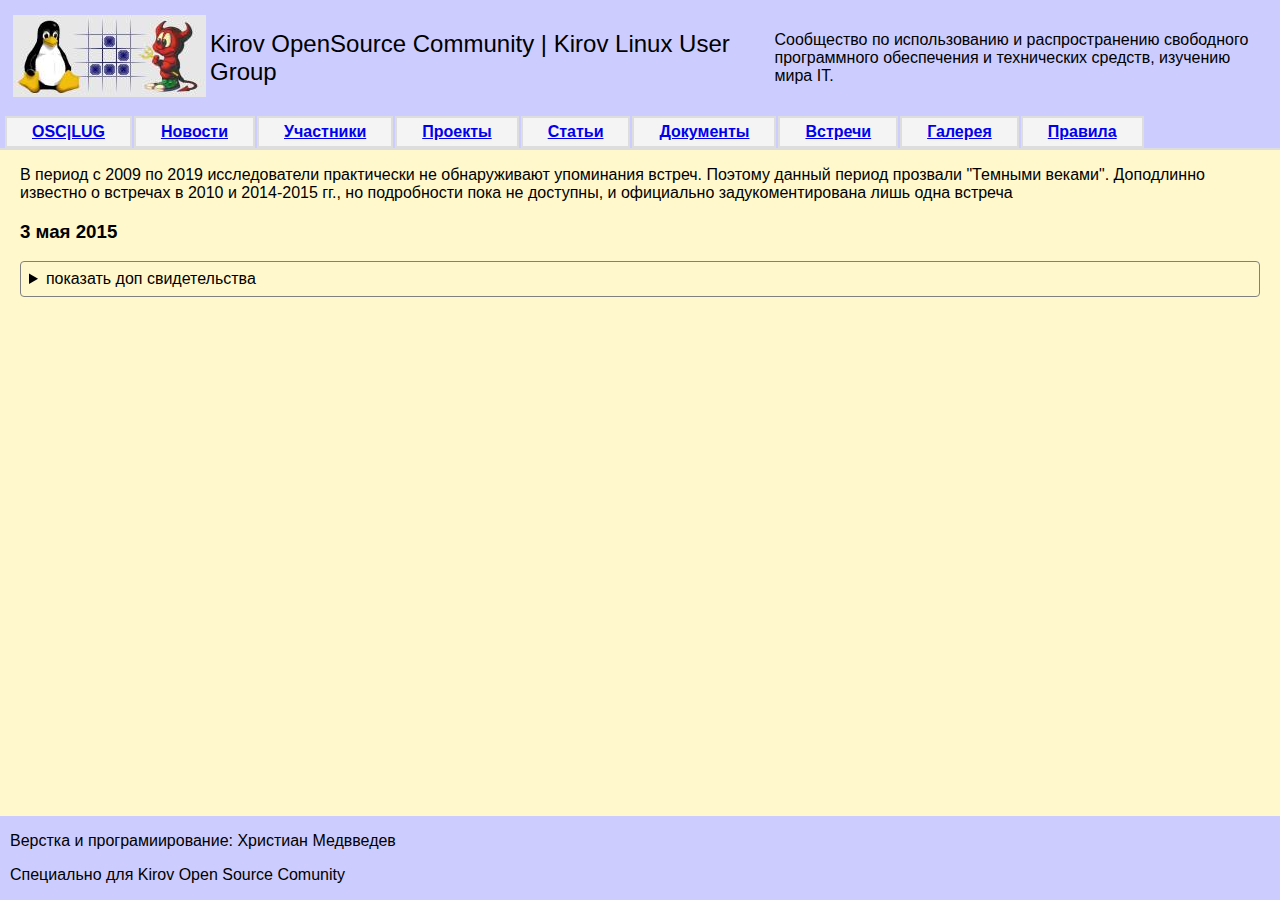
<file: darkages.html>
<!DOCTYPE html>
<html lang="ru">
  <head>
    <meta charset="utf-8">
    <meta name="viewport" content="width=device-width, initial-scale=1.0">
    <title>Главная|OSC Kirov</title>
    <link rel="stylesheet" href="./styles/style.css">
    <link rel="stylesheet" href="./styles/mobile.css">
  </head>
  <body>
    <header>
      <script src="script.js"></script>
      <script src="mobile.js"></script>
    </header>
    <main>
      <p>В период с 2009 по 2019 исследователи практически не обнаруживают упоминания встреч. Поэтому данный период прозвали "Темными веками". Доподлинно известно о встречах в 2010 и 2014-2015 гг., но подробности пока не доступны, и официально задукоментирована лишь одна встреча</p>
      <h3>3 мая 2015</h3>
      <details>
        <summary>показать доп свидетельства</summary>
        <img src="meet/3.05.2015.jpg">
          <p>По традиции встреча состоялась на театралке. Встерилиь, обнялись. Вспомнили как было. Съели мороженное и пошли гулять по Московской. Были Вячеслав, Юра, Паша, Василий, Антон и кто-то ещё из ребят. Было здорово вновь встретиться &#128526;</p>
        </details>
    </main>
    <footer>
       <script src="footer.js"></script>
    </footer>
  </body>
</html>
</file>
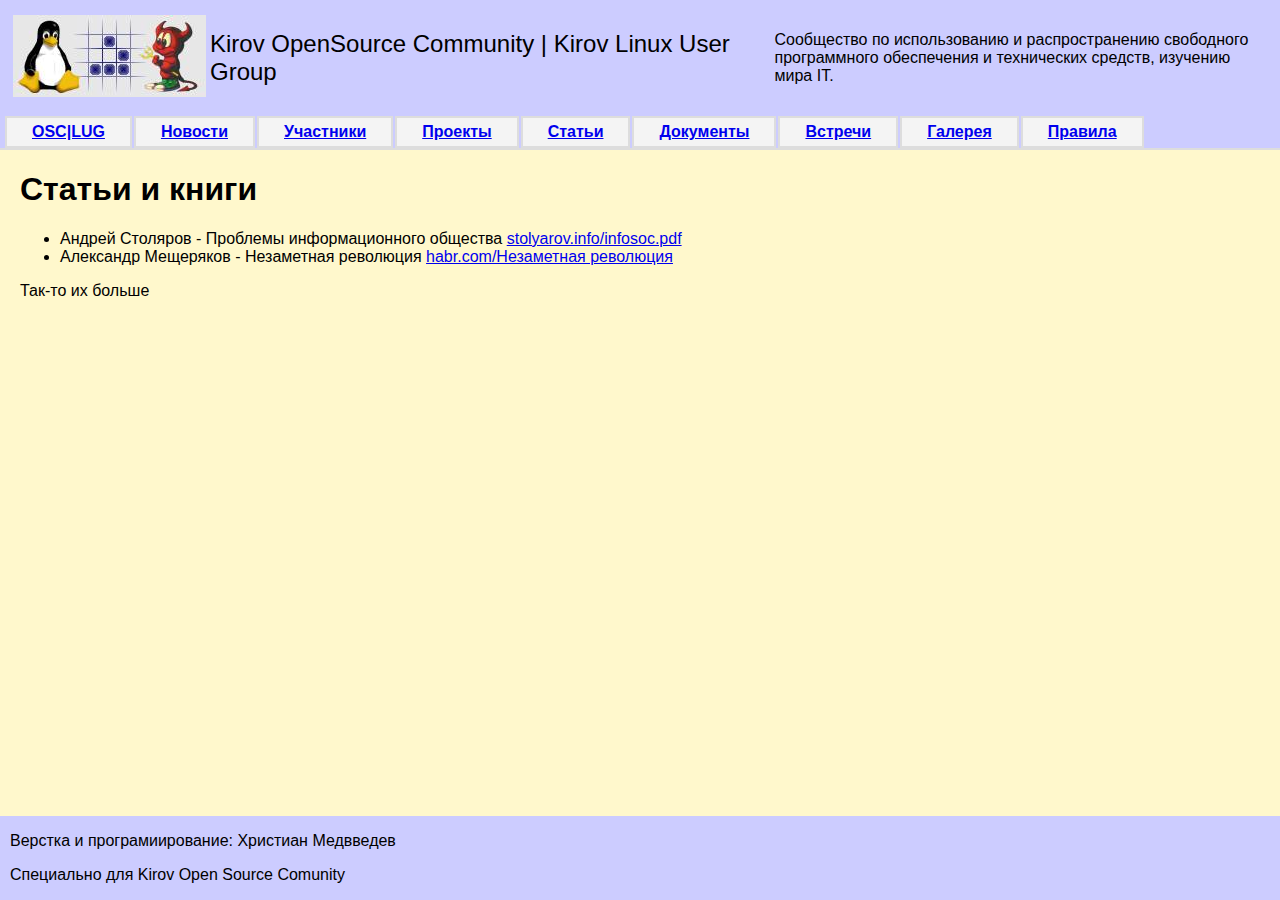
<file: docs.html>
<!DOCTYPE html>
<html lang="ru">
  <head>
    <meta charset="utf-8">
    <meta name="viewport" content="width=device-width, initial-scale=1.0">
    <title>Главная|OSC Kirov</title>
    <link rel="stylesheet" href="./styles/style.css">
    <link rel="stylesheet" href="./styles/mobile.css">
  </head>
  <body>
    <header>
      <script src="script.js"></script>
      <script src="mobile.js"></script>
    </header>
    <main>
      <h1>Статьи и книги</h1>
        <ul>
          <li>
            <div> Андрей Столяров - Проблемы информационного общества <a href="http://www.stolyarov.info/books/pdf/infosoc.pdf" class="urlextern" title="http://www.stolyarov.info/books/pdf/infosoc.pdf" rel="ugc nofollow">stolyarov.info/infosoc.pdf</a>
            </div>
          </li>
          <li>
            <div> Александр Мещеряков - Незаметная революция <a href="https://habr.com/ru/articles/587396/" class="urlextern" title="https://habr.com/ru/articles/587396/" rel="ugc nofollow">habr.com/Незаметная революция</a>
            </div>
          </li>
        </ul>
        <p>Так-то их больше</p>
    </main>
    <footer>
       <script src="footer.js"></script>
    </footer>
  </body>
</html>
</file>
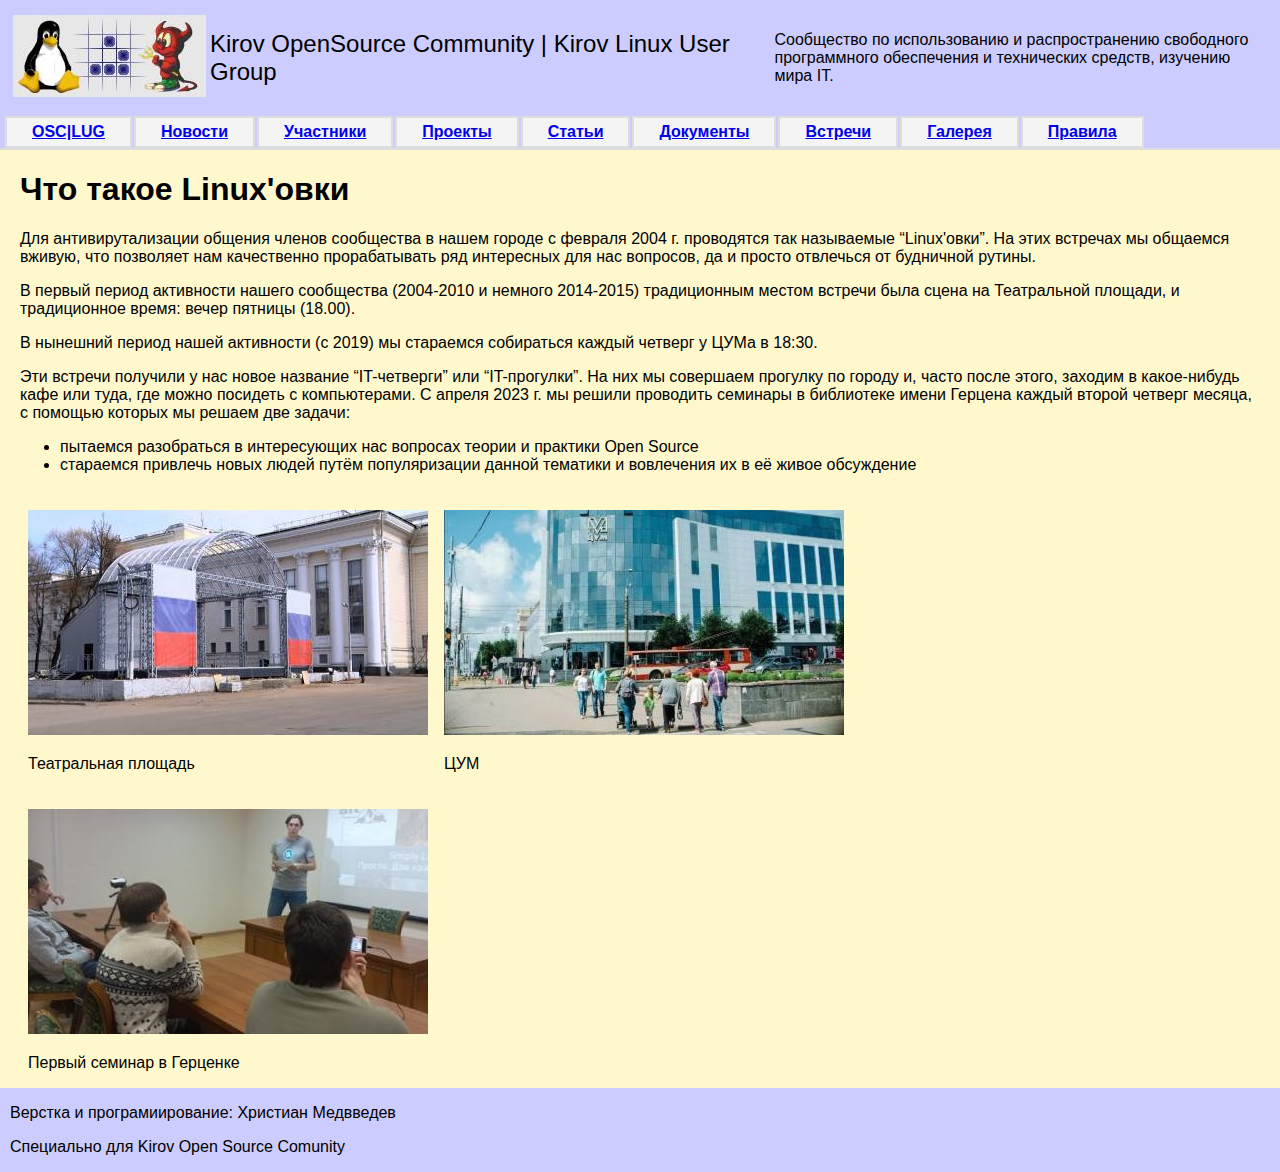
<file: linuxovki.html>
<!DOCTYPE html>
<html lang="ru">
  <head>
    <meta charset="utf-8">
    <meta name="viewport" content="width=device-width, initial-scale=1.0">
    <title>Главная|OSC Kirov</title>
    <link rel="stylesheet" href="./styles/style.css">
    <link href="./lightbox/css/lightbox.css" rel="stylesheet"/>
    <link rel="stylesheet" href="./styles/mobile.css">
  </head>
  <body>
    <header>
      <script src="script.js"></script>
      <script src="mobile.js"></script>
    </header>
    <main>
      <h1>Что такое Linux'овки</h1>
      <p>Для антивирутализации общения членов сообщества в нашем городе c февраля 2004 г. проводятся так называемые “Linux'овки”. На этих встречах мы общаемся вживую, что позволяет нам качественно прорабатывать ряд интересных для нас вопросов, да и просто отвлечься от будничной рутины.</p>
      <p>В первый период активности нашего сообщества (2004-2010 и немного 2014-2015) традиционным местом встречи была сцена на Театральной площади, и традиционное время: вечер пятницы (18.00).</p>
      <p>В нынешний период нашей активности (с 2019) мы стараемся собираться каждый четверг у ЦУМа в 18:30.</p>
      <p>Эти встречи получили у нас новое название “IT-четверги” или “IT-прогулки”. На них мы совершаем прогулку по городу и, часто после этого, заходим в какое-нибудь кафе или туда, где можно посидеть с компьютерами. С апреля 2023 г. мы решили проводить семинары в библиотеке имени Герцена каждый второй четверг месяца, с помощью которых мы решаем две задачи:</p>
      <nav>
        <ul>
          <li>пытаемся разобраться в интересующих нас вопросах теории и практики Open Source</li>
          <li>стараемся привлечь новых людей путём популяризации данной тематики и вовлечения их в её живое обсуждение</li>
        </ul>
      </nav>
      
      <div class="row">
        <div class="column">
          <a href="meet/img1.jpg" data-lightbox="cars"><img alt="Изображение" class="img-thumbnail" src="meet/img1-small.jpg"></a>
          <p>Театральная площадь</p>
        </div>
        <div class="column">
          <a href="meet/img2.jpg" data-lightbox="cars"><img alt="Изображение" class="img-thumbnail" src="meet/img2-small.jpg"></a>
          <p>ЦУМ</p>
        </div>
        <div class="column">
          <a href="meet/img3.jpg" data-lightbox="cars"><img alt="Изображение" class="img-thumbnail" src="meet/img3-small.jpg"></a>
          <p>Первый семинар в Герценке</p>
         </div> 
      </div>

      <script src="image.js"></script>
    </main>
    <footer>
       <script src="footer.js"></script>
    </footer>
    
    <script src="./lightbox/js/jquery-3.7.0.js"></script> 
    <script src="./lightbox/js/lightbox.js"></script> 
  </body>
</html>
</file>
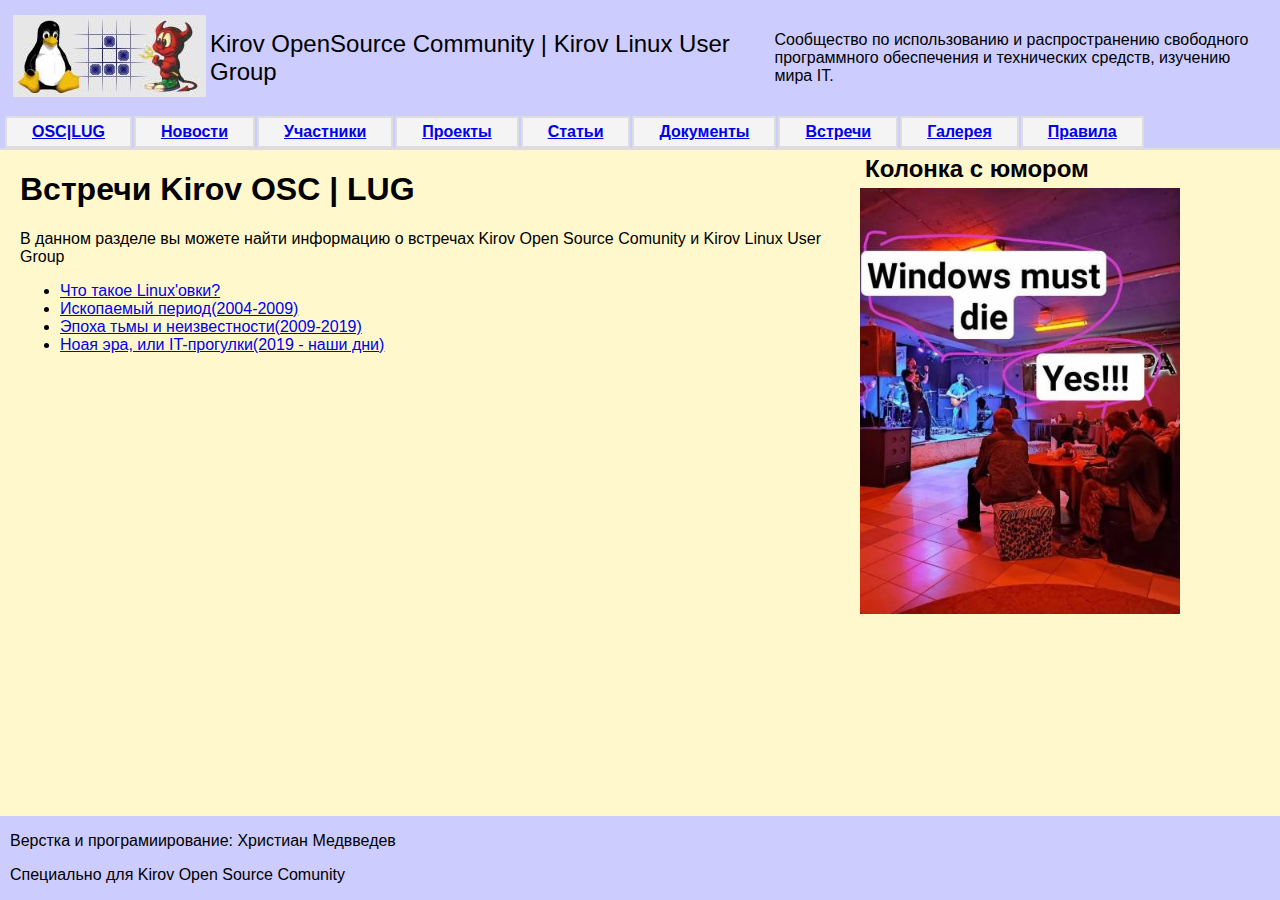
<file: meetings.html>
<!DOCTYPE html>
<html lang="ru">
  <head>
    <meta charset="utf-8">
    <meta name="viewport" content="width=device-width, initial-scale=1.0">
    <title>Главная|OSC Kirov</title>
    <link rel="stylesheet" href="./styles/style.css">
    <link rel="stylesheet" href="./styles/mobile.css">
    
  </head>
  <body>
    <header>
      <script src="script.js"></script>
      <script src="mobile.js"></script>
    </header>
    <main>
      <div class="mem">
        <h2>Колонка с юмором</h2>
        <img src="./meet/wmd.jpg" style="width:80%">
      </div>
      <h1>Встречи Kirov OSC | LUG</h1>
      <p>В данном разделе вы можете найти информацию о встречах Kirov Open Source Comunity и Kirov Linux User Group</p>
       <nav>
        <ul>
          <li><a href="linuxovki.html">Что такое Linux'овки?</a></li>
          <li><a href="paleolit.html">Ископаемый период(2004-2009)</a></li>
          <li><a href="darkages.html">Эпоха тьмы и неизвестности(2009-2019)</a></li>
          <li><a href="newage.html">Ноая эра, или IT-прогулки(2019 - наши дни)</a></li>
        </ul>
      </nav>
    </main>
    <footer>
       <script src="footer.js"></script>
    </footer>
  </body>
</html>
</file>
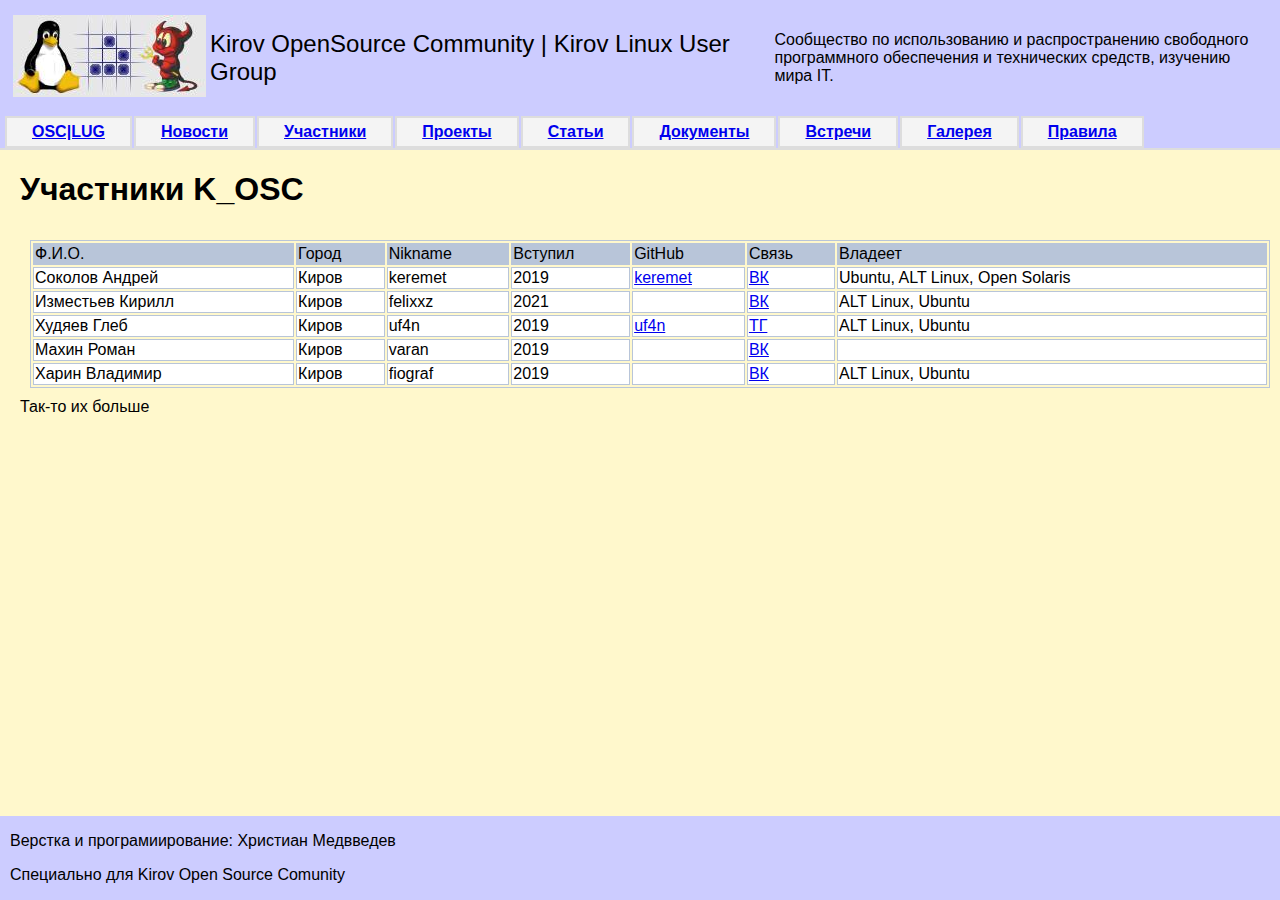
<file: members.html>
<!DOCTYPE html>
<html lang="ru">
  <head>
    <meta charset="utf-8">
    <meta name="viewport" content="width=device-width, initial-scale=1.0">
    <title>Главная|OSC Kirov</title>
    <link rel="stylesheet" href="./styles/style.css">
    <link rel="stylesheet" href="./styles/mobile.css">
  </head>
  <body>
    <header>
      <script src="script.js"></script>
      <script src="mobile.js"></script>
    </header>
    <main>
      <h1>Участники K_OSC</h1>
      <table border=1 bordercolor="#b8c5d9" align=left width=100%>
        <tr bgcolor="#b8c5d9">
          <td>Ф.И.О.</td><td>Город</td><td>Nikname</td><td>Вступил</td><td>GitHub</td><td>Связь</td><td>Владеет</td>
        </tr>
        <tr bgcolor="#FFFFFF">
          <td>Соколов Андрей</td><td>Киров</td><td>keremet</td><td>2019</td><td><a href="https:/github.com/keremet">keremet</a></td><td><a href="https:/vk.com/c0k0l0_v">ВК</a></td><td>Ubuntu, ALT Linux, Open Solaris</td>
        </tr>
        <tr bgcolor="#FFFFFF">
          <td>Изместьев Кирилл</td><td>Киров</td><td>felixxz</td><td>2021</td><td></td><td><a href="https:/vk.com/felixxz">ВК</a></td><td>ALT Linux, Ubuntu</td>
        </tr>
        <tr bgcolor="#FFFFFF">
          <td>Худяев Глеб</td><td>Киров</td><td>uf4n</td><td>2019</td><td><a href="https:/github.com/uf4n">uf4n</a></td><td><a href="https:/t.me/uf_4n">ТГ</a></td><td>ALT Linux, Ubuntu</td>
        </tr>
        <tr bgcolor="#FFFFFF">
          <td>Махин Роман</td><td>Киров</td><td>varan</td><td>2019</td><td></td><td><a href="https:/vk.com/id69791439">ВК</a></td><td></td>
        </tr>
        <tr bgcolor="#FFFFFF">
          <td>Харин Владимир</td><td>Киров</td><td>fiograf</td><td>2019</td><td></td><td><a href="https:/vk.com/fiograf">ВК</a></td><td>ALT Linux, Ubuntu</td>
        </tr>
      </table>
      <p>Так-то их больше</p>
    </main>
    <footer>
       <script src="footer.js"></script>
    </footer>
  </body>
</html>
</file>
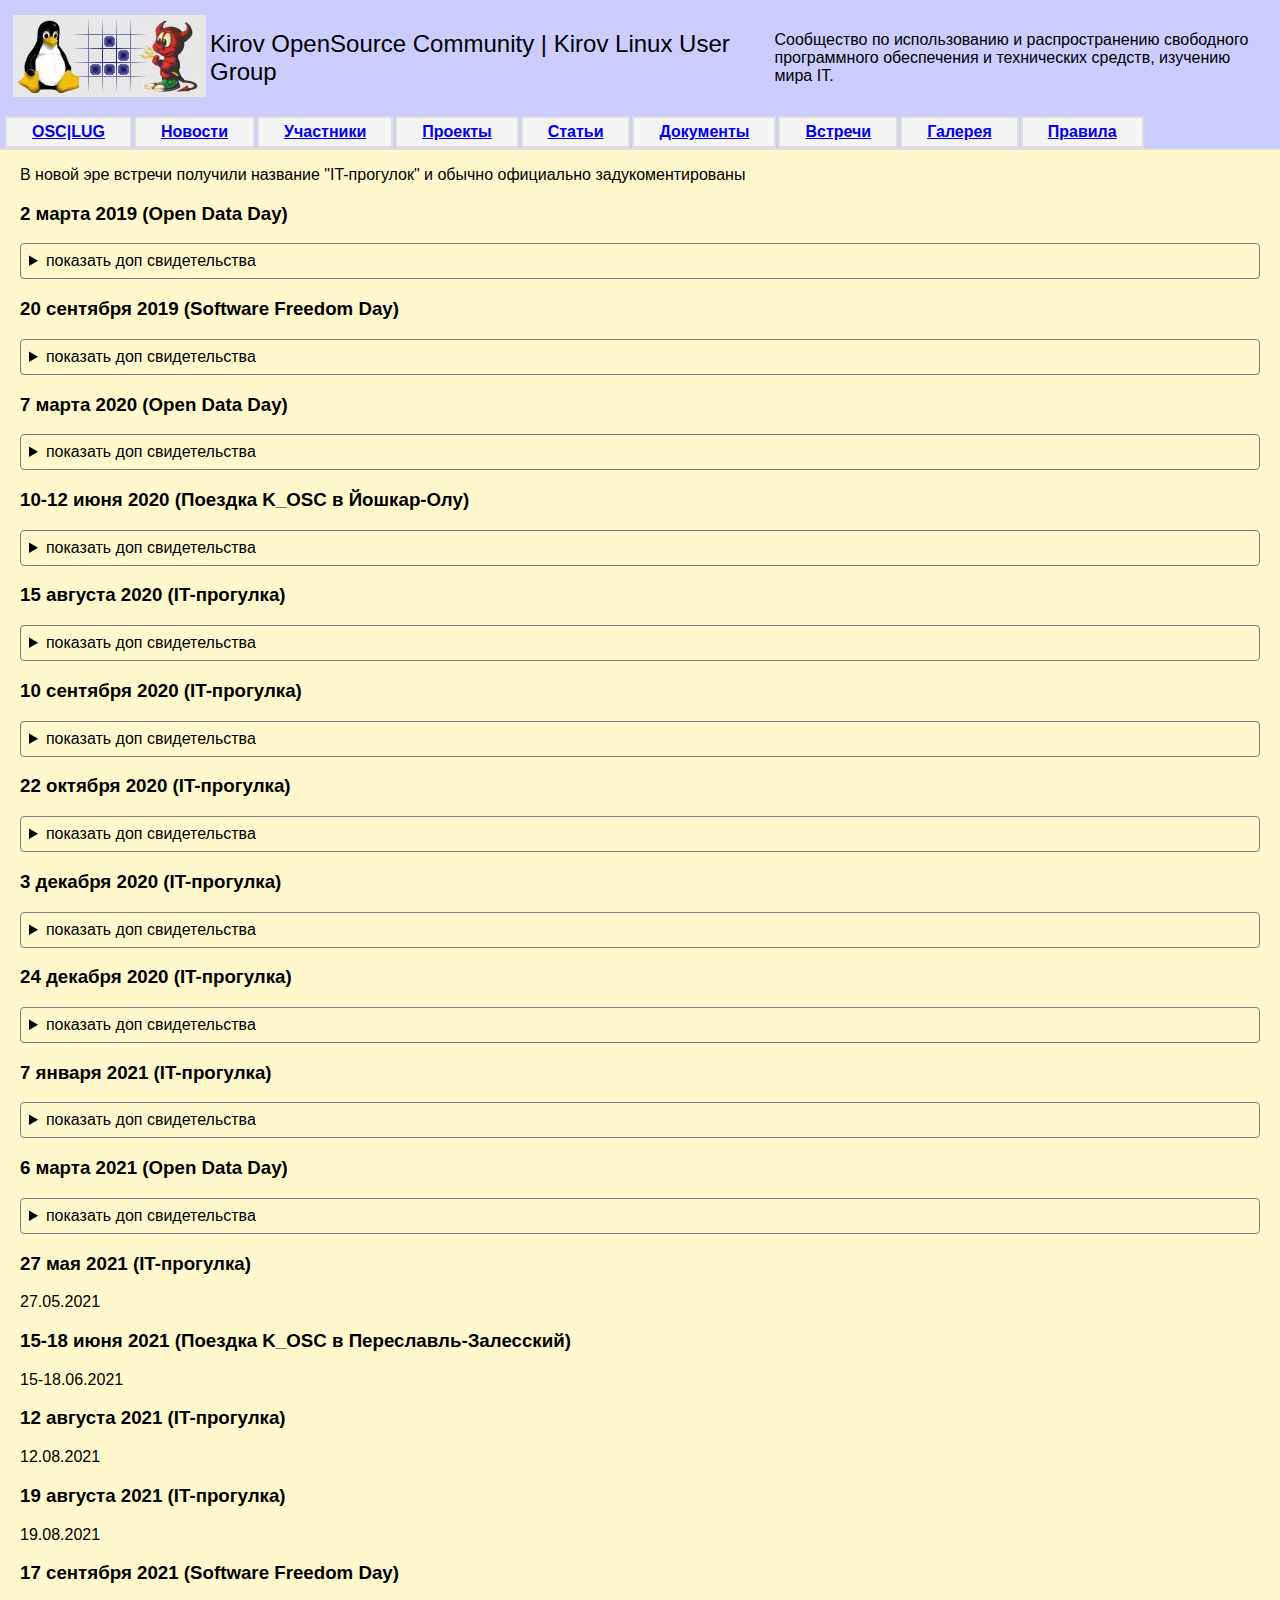
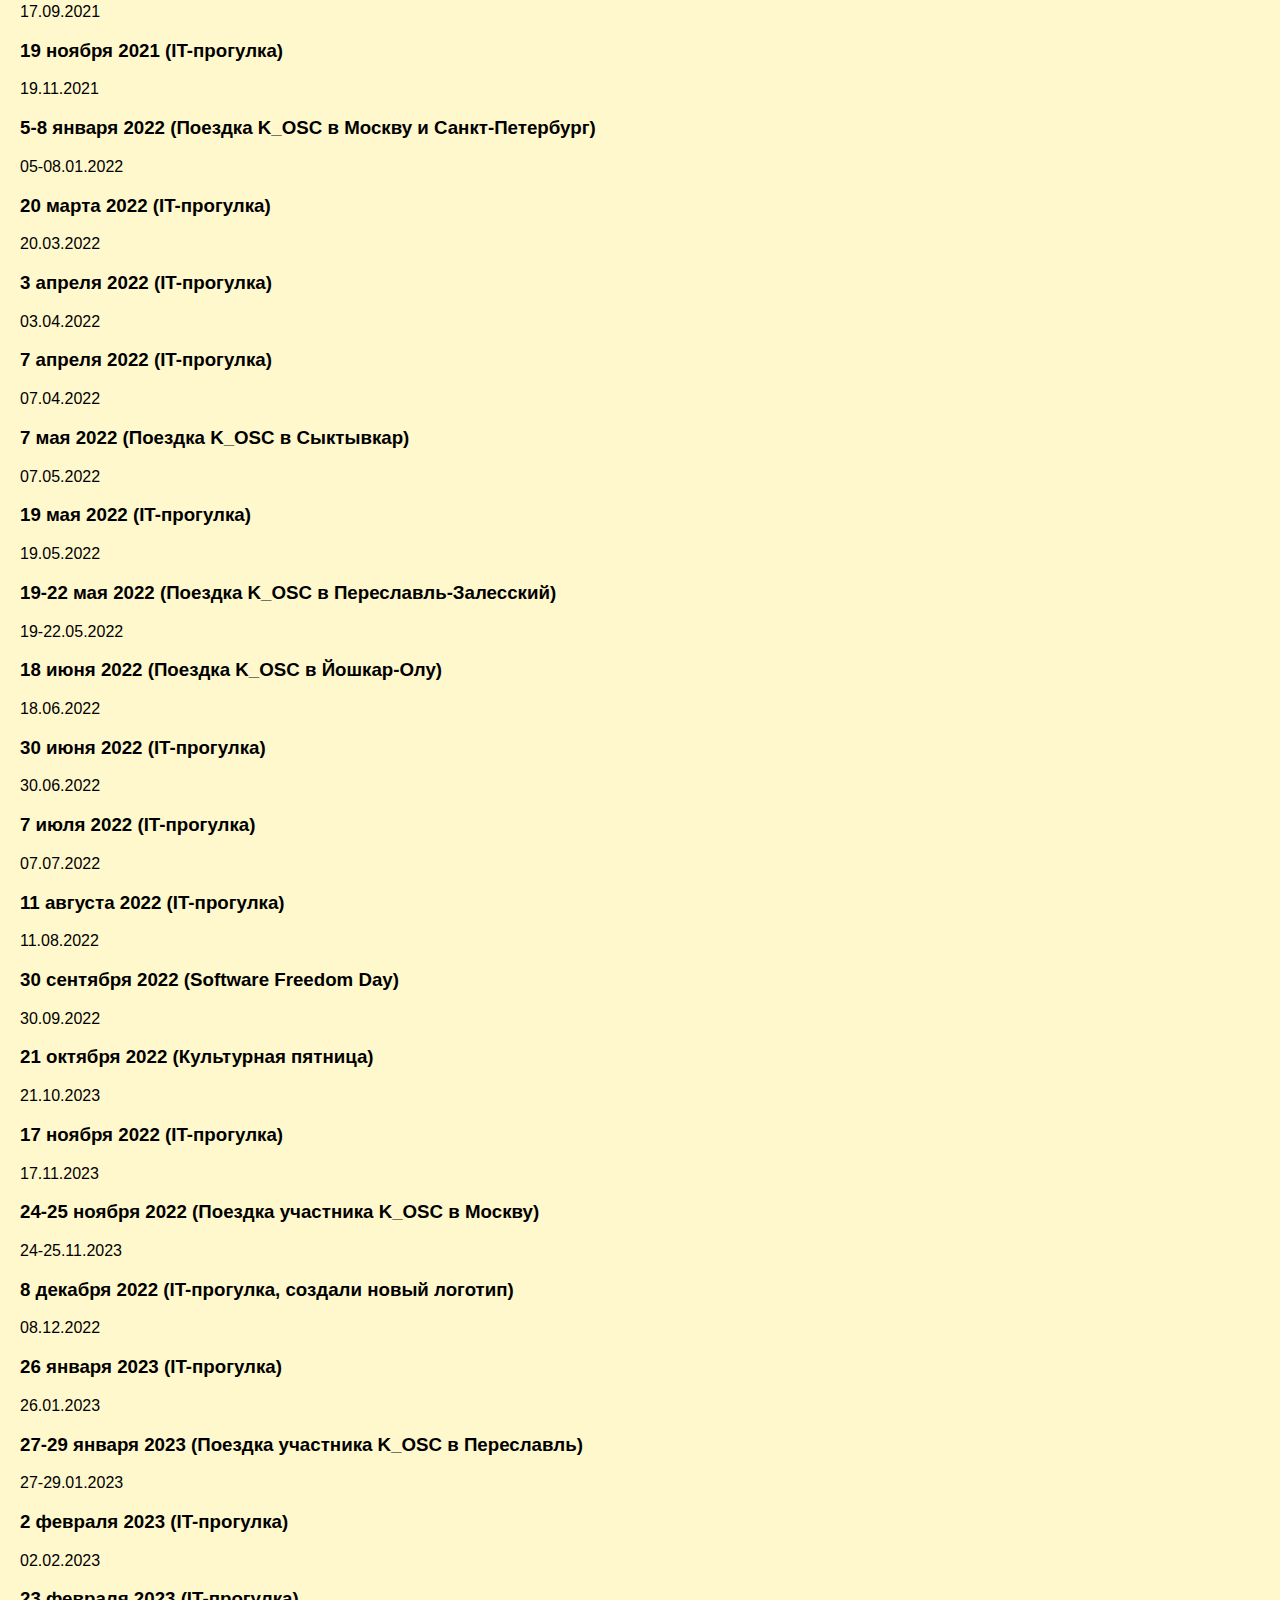
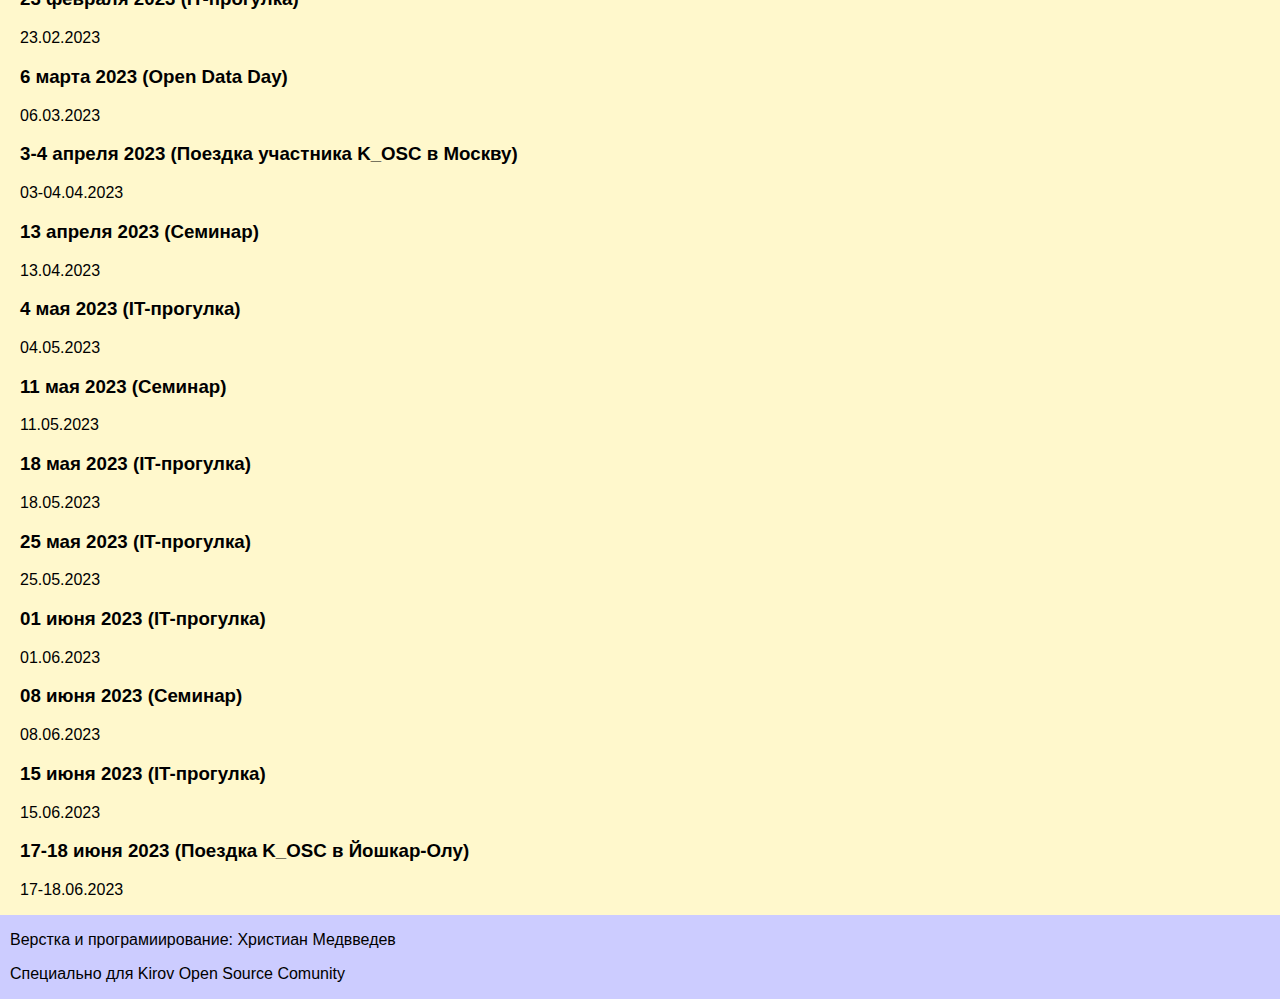
<file: newage.html>
<!DOCTYPE html>
<html lang="ru">
  <head>
    <meta charset="utf-8">
    <meta name="viewport" content="width=device-width, initial-scale=1.0">
    <title>Главная|OSC Kirov</title>
    <link rel="stylesheet" href="./styles/style.css">
    <link rel="stylesheet" href="./styles/mobile.css">
  </head>
  <body>
    <header>
      <script src="script.js"></script>
      <script src="mobile.js"></script>
    </header>
    <main>
      <p>В новой эре встречи получили название "IT-прогулок" и обычно официально задукоментированы</p>
      <h3>2 марта 2019 (Open Data Day)</h3>
      <details>
        <summary>показать доп свидетельства</summary>
        <p>
        В девятый раз по всему миру отмечался День открытых данных (<a href="http://opendataday.org/" class="urlextern" title="http://opendataday.org/" rel="ugc nofollow">http://opendataday.org/</a>). Этот день представляет собой возможность продемонстрировать преимущества нахождения определенных разновидностей данных в общественной собственности, когда они доступны всем желающим и каждый может поучаствовать в их накоплении и поддержании актуальности, если ему это необходимо для решения своих задач.
        </p>
        <p>
        В честь Дня открытых данных участники группы из г. Кирова провели встречу, на которой обсуждались следующие темы:
        </p>
        <p>
        - Открытые данные для оптимизации потребительского поведения
        Рассказ о проекте “Ценовичок”: о целях проекта, текущем состоянии и ближайших планах его развития - прилагаются видео и презентация.
        </p>
        <p>
        - Открытая русскоязычная документация на свободное программное обеспечение
        Были высказаны соображения, что сегодня существует потребность в создании такого проекта.
        </p>
        <p>
        - Открытая картография
        Был продемонстрирован сайт openstreetmap.org - подробная карта мира с детализацией до тропинок между домами. Картографические данные, на основе которых формируются картинки на сайте, в отличие от аналогичных проектов (например, карт Яндекса и Гугла), находятся в свободном доступе и могут редактироваться и использоваться всеми желающими.
        </p>
        <p>
        - Коллективный перевод в электронный вид редких книг, относящихся к марксизму
        Вычитка распознанных текстов очень трудоемка, но она легко распараллеливается и по срокам не очень критична, поэтому ее можно делать группой.
        </p>
        <p>
        - Общественные мифы
        Для их поддержания не важно, что значительная часть населения знает правду. Главное, чтобы был нужный процент людей, кто верит в миф. Материальная основа мифов - отсутствие лёгкого доступа к первоисточникам информации. Так возникает необходимость верить, потому что проверка сильно затруднена. Эксплуататорам выгодно навязывать массам ложную, иллюзорную картину мира, чтобы не допустить уничтожения частной собственности на средства производства и осуществлять политику в своих интересах.
        </p>
        <p>
        <img src="meet/02.03.2019.png" />
        </p>
        <p>
        Видео с мероприятия <a href="https://vk.com/video-83714508_456239081" class="urlextern" title="https://vk.com/video-83714508_456239081" rel="ugc nofollow">https://vk.com/video-83714508_456239081</a>
        </p>
      </details>

      <h3>20 сентября 2019 (Software Freedom Day)</h3>
      <details>
        <summary>показать доп свидетельства</summary>
        <p>
        СВОБОДНОЕ ПРОГРАММНОЕ ОБЕСПЕЧЕНИЕ: ИСТОРИЯ, СОВРЕМЕННОСТЬ, ПЕРСПЕКТИВЫ
        </p>

        <p>
        Такова была тема лекции, проведённой 20 сентября 2019 года историческим клубом «Знание». Выступающий – магистр техники и технологии А.Ю. Соколов.
        </p>

        <p>
        В лекции раскрывается роль автоматизации в современном обществе, описываются основные вехи развития свободного программного обеспечения, принципы и преимущества открытой разработки программ. Приведены примеры вытеснения транснациональных корпораций производящими сообществами. Перечислены проблемы внедрения открытого подхода к разработке.
        </p>

        <p>
        Видео с мероприятия <a href="https://vk.com/video-83714508_456239098" class="urlextern" title="https://vk.com/video-83714508_456239098" rel="ugc nofollow">https://vk.com/video-83714508_456239098</a>
        </p>
        <img src="meet/20.09.2019.jpg">
      </details>

      <h3>7 марта 2020 (Open Data Day)</h3>
      <details>
        <summary>показать доп свидетельства</summary>
        <p>
        В честь международного дня открытых данных мы провели мероприятие — обсуждение Ценовичка (orv.org.ru/pricer) — нашей разработки с открытым исходным кодом.
        Место и время проведения — 7 марта в 13.00, Бизнес-Центр «Прайм».
        </p>

        <p>
        Видео с мероприятия <a href="https://vk.com/video-135399655_456239018" class="urlextern" title="https://vk.com/video-135399655_456239018" rel="ugc nofollow">https://vk.com/video-135399655_456239018</a>
        </p>

        <p>
        После доклада
        </p>

        <p>
        <img src="meet/07.03.2020.jpg">
        </p>

        <p>
        Сходили поесть
        </p>

        <p>
        <img src="meet/07.03.2020(1).jpg">
        </p>

        <p>
        <a href="/kosc_wiki/lib/exe/detail.php?id=07.03.2020&amp;media=%D1%81%D0%BF%D0%BE%D0%BA%D0%BE%D0%BD%D1%84%D0%B5%D1%80%D0%B5%D0%BD%D1%86%D0%B8%D1%8F_2020-03-07_17-48-33.jpg" class="media" title="споконференция_2020-03-07_17-48-33.jpg"><img src="/kosc_wiki/lib/exe/fetch.php?w=400&amp;tok=9e4bdb&amp;media=%D1%81%D0%BF%D0%BE%D0%BA%D0%BE%D0%BD%D1%84%D0%B5%D1%80%D0%B5%D0%BD%D1%86%D0%B8%D1%8F_2020-03-07_17-48-33.jpg" class="media" loading="lazy" alt="" width="400" /></a>
        </p>

        <p>
        К этому Open Data Da&#039;ю мы создали группу vk.com/kirov_osc
        </p>
      </details>
      <h3>10-12 июня 2020 (Поездка K_OSC в Йошкар-Олу)</h3>
      <details>
        <summary>показать доп свидетельства</summary>
        <p>Ездили в Йошкар-Олу на встречу с коллегами по Open Source</p>
        <img src="meet/10.06.2020.jpg">
      </details>

      <h3>15 августа 2020 (IT-прогулка)</h3>
      <details>
        <summary>показать доп свидетельства</summary>
        <p>ВСТРЕЧА В “ПАНОРАМЕ”</p>

        <p>13 августа встретились в кафе “Панорама”, из которого можно смотреть на Киров с 18 этажа. Решили, что хорошо бы создать аналог Gnome Encfs Manager, в котором будут поддерживаться и другие варианты шифрования.</p>
        <img src="meet/15.08.2020.jpg">
      </details>
      <h3>10 сентября 2020 (IT-прогулка)</h3>
      <details>
        <summary>показать доп свидетельства</summary>
        <p>
        ШИШКИ И ПРОМЫШЛЕННЫЕ РОБОТЫ
        </p>

        <p>
        10 сентября пили чай из кедровых шишек и обсуждали видео про свободную автоматику для сельского хозяйства <a href="https://youtu.be/bE00L_jSrJw" class="urlextern" title="https://youtu.be/bE00L_jSrJw" rel="ugc nofollow">https://youtu.be/bE00L_jSrJw</a>
        </p>
        <img src="meet/10.09.2020.jpg">
      </details>
      <h3>22 октября 2020 (IT-прогулка)</h3>
      <details>
        <summary>показать доп свидетельства</summary>
        <p>
        ДЕНЬ ФИННО-УГОРСКОЙ СОЛИДАРНОСТИ
        </p>

        <p>
        Сегодня в честь Дня финно-угорской солидарности встретились в столовой “Сели-поели”. Обсуждали проблемы локализации, пришли к выводу, что она должна быть наиболее удобной, сам процесс локализации должен быть максимально простым. Операционная система, которую предстоит локализовать, должна удовлетворять все потребности пользователя относительно компьютера, обладать техническим превосходством над Windows. Также сравнивали Debian и Ubuntu. Важным символом встречи явилась обложка на паспорт в марийском стиле.
        </p>

        <p>
        P. S.: Марий улам, марла ойлем!
        </p>
      </details>
      <h3>3 декабря 2020 (IT-прогулка)</h3>
      <details>
        <summary>показать доп свидетельства</summary>
        <p>Сегодня 3 декабря на встрече обсуждали теорию развития технических систем (она же - теория решения изобретательских задач - ТРИЗ) и язык программирования Rust.</p>
        <img src="meet/03.12.2020.jpg">
      </details>

      <h3>24 декабря 2020 (IT-прогулка)</h3>
      <details>
        <summary>показать доп свидетельства</summary>
        <p>
        24 декабря встреча проходила в кафе Сулугуни. Смотрели двоичный сумматор (схема <a href="https://www.waitingforfriday.com/?p=529" class="urlextern" title="https://www.waitingforfriday.com/?p=529" rel="ugc nofollow">https://www.waitingforfriday.com/?p=529</a>) и программируемый калькулятор. Думали про то, как развивать платные доработки СПО. Выдвинули предположение, что среди домашних пользователей были бы популярны заказы на доработку игр.
        </p>
        <p>
        Работа двоичного сумматора <a href="https://vk.com/video-192448749_456239029" class="urlextern" title="https://vk.com/video-192448749_456239029" rel="ugc nofollow">https://vk.com/video-192448749_456239029</a>
        </p>
        <img src="meet/24.12.2020 (1).jpg">
        <img src="meet/24.12.2020 (2).jpg">
        <img src="meet/24.12.2020 (3).jpg">
      </details>

      <h3>7 января 2021 (IT-прогулка)</h3>
      <details>
        <summary>показать доп свидетельства</summary>
        <p>
        Месяц назад под лицензией <abbr title="GNU General Public License">GPL</abbr> был выложен исходный код клиентской и серверной частей программы Neyrokod, предназначенной для создания баз знаний (как локальных, так и совместно редактируемых). Наша встреча 7 января была посвящена организационным и техническим вопросам создания полноценного сообщества вокруг проекта OpenNeyrokod и особенно нашего форка от него (<a href="https://github.com/keremet/open_neyrokod" class="urlextern" title="https://github.com/keremet/open_neyrokod" rel="ugc nofollow">https://github.com/keremet/open_neyrokod</a>).
        </p>
        <img src="meet/07.01.2021.jpeg">
      </details>

      <h3>6 марта 2021 (Open Data Day)</h3>
      <details>
        <summary>показать доп свидетельства</summary>
        <p>
        МЕЖДУНАРОДНЫЙ ДЕНЬ ОТКРЫТЫХ ДАННЫХ
        </p>

        <p>
        6 марта мы отметили День открытых данных встречей, на которой были зачитаны два доклада:
        1. “Сбор информации об ошибках в свободных программах и пожеланий по их доработкам”;
        2. “Открытые данные для оптимизации потребительского поведения” - про текущее состояние Ценовичка и планы по развитию этого проекта.
        </p>
        <img src="meet/06.03.2021.jpg">
      </details>

      <h3>27 мая 2021 (IT-прогулка)</h3>
      <p>27.05.2021</p>

      <h3>15-18 июня 2021 (Поездка K_OSC в Переславль-Залесский)</h3>
      <p>15-18.06.2021</p>

      <h3>12 августа 2021 (IT-прогулка)</h3>
      <p>12.08.2021</p>

      <h3>19 августа 2021 (IT-прогулка)</h3>
      <p>19.08.2021</p>

      <h3>17 сентября 2021 (Software Freedom Day)</h3>
      <p>17.09.2021</p>

      <h3>19 ноября 2021 (IT-прогулка)</h3>
      <p>19.11.2021</p>

      <h3>5-8 января 2022 (Поездка K_OSC в Москву и Санкт-Петербург)</h3>
      <p>05-08.01.2022</p>

      <h3>20 марта 2022 (IT-прогулка)</h3>
      <p>20.03.2022</p>

      <h3>3 апреля 2022 (IT-прогулка)</h3>
      <p>03.04.2022</p>

      <h3>7 апреля 2022 (IT-прогулка)</h3>
      <p>07.04.2022</p>

      <h3>7 мая 2022 (Поездка K_OSC в Сыктывкар)</h3>
      <p>07.05.2022</p>

      <h3>19 мая 2022 (IT-прогулка)</h3>
      <p>19.05.2022</p>

      <h3>19-22 мая 2022 (Поездка K_OSC в Переславль-Залесский)</h3>
      <p>19-22.05.2022</p>

      <h3>18 июня 2022 (Поездка K_OSC в Йошкар-Олу)</h3>
      <p>18.06.2022</p>

      <h3>30 июня 2022 (IT-прогулка)</h3>
      <p>30.06.2022</p>

      <h3>7 июля 2022 (IT-прогулка)</h3>
      <p>07.07.2022</p>

      <h3>11 августа 2022 (IT-прогулка)</h3>
      <p>11.08.2022</p>

      <h3>30 сентября 2022 (Software Freedom Day)</h3>
      <p>30.09.2022</p>

      <h3>21 октября 2022 (Культурная пятница)</h3>
      <p>21.10.2023</p>

      <h3>17 ноября 2022 (IT-прогулка)</h3>
      <p>17.11.2023</p>

      <h3>24-25 ноября 2022 (Поездка участника K_OSC в Москву)</h3>
      <p>24-25.11.2023</p>

      <h3>8 декабря 2022 (IT-прогулка, создали новый логотип)</h3>
      <p>08.12.2022</p>

      <h3>26 января 2023 (IT-прогулка)</h3>
      <p>26.01.2023</p>

      <h3>27-29 января 2023 (Поездка участника K_OSC в Переславль)</h3>
      <p>27-29.01.2023</p>

      <h3>2 февраля 2023 (IT-прогулка)</h3>
      <p>02.02.2023</p>

      <h3>23 февраля 2023 (IT-прогулка)</h3>
      <p>23.02.2023</p>

      <h3>6 марта 2023 (Open Data Day)</h3>
      <p>06.03.2023</p>

      <h3>3-4 апреля 2023 (Поездка участника K_OSC в Москву)</h3>
      <p>03-04.04.2023</p>

      <h3>13 апреля 2023 (Семинар)</h3>
      <p>13.04.2023</p>

      <h3>4 мая 2023 (IT-прогулка)</h3>
      <p>04.05.2023</p>

      <h3>11 мая 2023 (Семинар)</h3>
      <p>11.05.2023</p>

      <h3>18 мая 2023 (IT-прогулка)</h3>
      <p>18.05.2023</p>

      <h3>25 мая 2023 (IT-прогулка)</h3>
      <p>25.05.2023</p>

      <h3>01 июня 2023 (IT-прогулка)</h3>
      <p>01.06.2023</p>

      <h3>08 июня 2023 (Семинар)</h3>
      <p>08.06.2023</p>

      <h3>15 июня 2023 (IT-прогулка)</h3>
      <p>15.06.2023</p>

      <h3>17-18 июня 2023 (Поездка K_OSC в Йошкар-Олу)</h3>
      <p>17-18.06.2023</p>
    </main>
    <footer>
       <script src="footer.js"></script>
    </footer>
  </body>
</html>
</file>
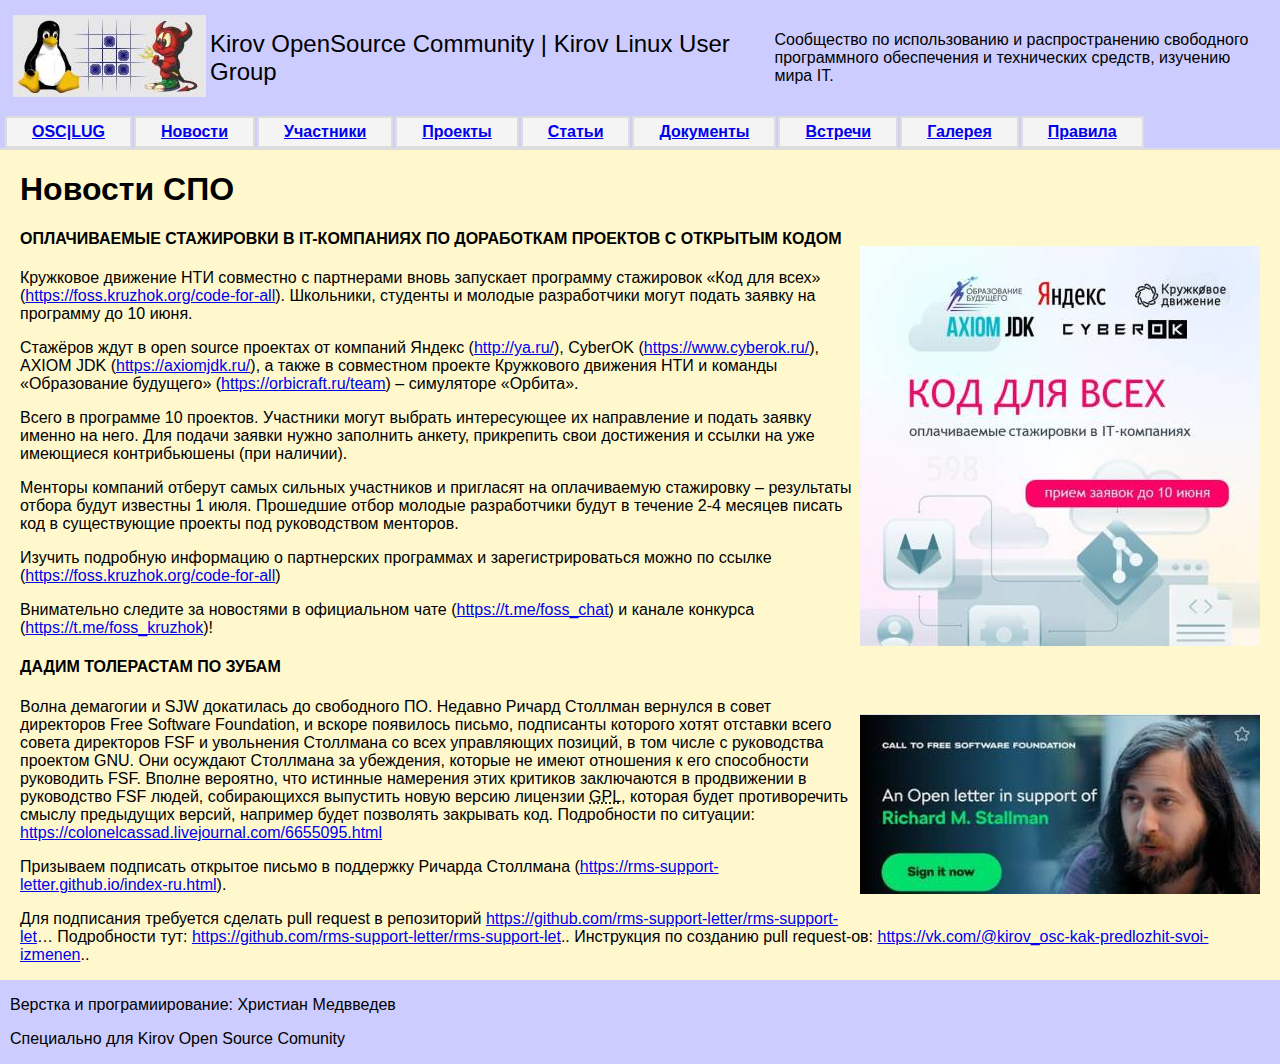
<file: news.html>
<!DOCTYPE html>
<html lang="ru">
  <head>
    <meta charset="utf-8">
    <meta name="viewport" content="width=device-width, initial-scale=1.0">
    <title>Главная|OSC Kirov</title>
    <link rel="stylesheet" href="./styles/style.css">
    <link rel="stylesheet" href="./styles/mobile.css">
  </head>
  <body>
    <header>
      <script src="script.js"></script>
      <script src="mobile.js"></script>
    </header>
    <main>
      <h1>Новости СПО</h1>
       <div class="mem">
        <p>
        <a href="/kosc_wiki/lib/exe/detail.php?id=news&amp;media=%D1%81%D1%82%D0%B0%D0%B6%D0%B8%D1%80%D0%BE%D0%B2%D0%BA%D0%B8.jpg" class="media" title="стажировки.jpg"><img src="news/1.jpg" class="media" loading="lazy" alt="" width="400"></a>
        </p>  
      </div>
      <h4 id="оплачиваемые_стажировки_в_it-компаниях_по_доработкам_проектов_с_открытым_кодом">ОПЛАЧИВАЕМЫЕ СТАЖИРОВКИ В IT-КОМПАНИЯХ ПО ДОРАБОТКАМ ПРОЕКТОВ С ОТКРЫТЫМ КОДОМ</h4>
      <p>
      Кружковое движение НТИ совместно с партнерами вновь запускает программу стажировок «Код для всех» (<a href="https://foss.kruzhok.org/code-for-all" class="urlextern" title="https://foss.kruzhok.org/code-for-all" rel="ugc nofollow">https://foss.kruzhok.org/code-for-all</a>).
      Школьники, студенты и молодые разработчики могут подать заявку на программу до 10 июня.
      </p>
      <p>
      Стажёров ждут в open source проектах от компаний Яндекс (<a href="http://ya.ru/" class="urlextern" title="http://ya.ru/" rel="ugc nofollow">http://ya.ru/</a>), CyberOK (<a href="https://www.cyberok.ru/" class="urlextern" title="https://www.cyberok.ru/" rel="ugc nofollow">https://www.cyberok.ru/</a>), AXIOM JDK (<a href="https://axiomjdk.ru/" class="urlextern" title="https://axiomjdk.ru/" rel="ugc nofollow">https://axiomjdk.ru/</a>), а также в совместном проекте Кружкового движения НТИ и команды «Образование будущего» (<a href="https://orbicraft.ru/team" class="urlextern" title="https://orbicraft.ru/team" rel="ugc nofollow">https://orbicraft.ru/team</a>) – симуляторе «Орбита».
      </p>
      <p>
      Всего в программе 10 проектов. Участники могут выбрать интересующее их направление и подать заявку именно на него. Для подачи заявки нужно заполнить анкету, прикрепить свои достижения и ссылки на уже имеющиеся контрибьюшены (при наличии).
      </p>
      <p>
      Менторы компаний отберут самых сильных участников и пригласят на оплачиваемую стажировку – результаты отбора будут известны 1 июля. Прошедшие отбор молодые разработчики будут в течение 2-4 месяцев писать код в существующие проекты под руководством менторов.
      </p>
      <p>
      Изучить подробную информацию о партнерских программах и зарегистрироваться можно по ссылке (<a href="https://foss.kruzhok.org/code-for-all" class="urlextern" title="https://foss.kruzhok.org/code-for-all" rel="ugc nofollow">https://foss.kruzhok.org/code-for-all</a>)
      </p>
      <p>
      Внимательно следите за новостями в официальном чате (<a href="https://t.me/foss_chat" class="urlextern" title="https://t.me/foss_chat" rel="ugc nofollow">https://t.me/foss_chat</a>) и канале конкурса (<a href="https://t.me/foss_kruzhok" class="urlextern" title="https://t.me/foss_kruzhok" rel="ugc nofollow">https://t.me/foss_kruzhok</a>)!
      </p>
      
        <h4 id="дадим_толерастам_по_зубам">ДАДИМ ТОЛЕРАСТАМ ПО ЗУБАМ</h4>

        <div class="mem">
           <p>
          <a href="/kosc_wiki/lib/exe/detail.php?id=news&amp;media=%D0%B4%D0%B0%D0%B4%D0%B8%D0%BC_%D1%82%D0%BE%D0%BB%D0%BB%D0%B5%D1%80%D0%B0%D1%81%D1%82%D0%B0%D0%BC_%D0%BF%D0%BE_%D0%B7%D1%83%D0%B1%D0%B0%D0%BC.jpg" class="media" title="дадим_толлерастам_по_зубам.jpg"><img src="news/2.jpg" class="media" loading="lazy" alt="" width="400"></a>
          </p>
        </div>

        <p>
          Волна демагогии и SJW докатилась до свободного ПО. Недавно Ричард Столлман вернулся в совет директоров Free Software Foundation, и вскоре появилось письмо, подписанты которого хотят отставки всего совета директоров FSF и увольнения Столлмана со всех управляющих позиций, в том числе с руководства проектом GNU. Они осуждают Столлмана за убеждения, которые не имеют отношения к его способности руководить FSF. Вполне вероятно, что истинные намерения этих критиков заключаются в продвижении в руководство FSF людей, собирающихся выпустить новую версию лицензии <abbr title="GNU General Public License">GPL</abbr>, которая будет противоречить смыслу предыдущих версий, например будет позволять закрывать код. Подробности по ситуации: <a href="https://colonelcassad.livejournal.com/6655095.html" class="urlextern" title="https://colonelcassad.livejournal.com/6655095.html" rel="ugc nofollow">https://colonelcassad.livejournal.com/6655095.html</a>
        </p>
        <p>
          Призываем подписать открытое письмо в поддержку Ричарда Столлмана (<a href="https://rms-support-letter.github.io/index-ru.html" class="urlextern" title="https://rms-support-letter.github.io/index-ru.html" rel="ugc nofollow">https://rms-support-letter.github.io/index-ru.html</a>).
        </p>
        <p>
          Для подписания требуется сделать pull request в репозиторий <a href="https://github.com/rms-support-letter/rms-support-let" class="urlextern" title="https://github.com/rms-support-letter/rms-support-let" rel="ugc nofollow">https://github.com/rms-support-letter/rms-support-let</a>… Подробности тут: <a href="https://github.com/rms-support-letter/rms-support-let" class="urlextern" title="https://github.com/rms-support-letter/rms-support-let" rel="ugc nofollow">https://github.com/rms-support-letter/rms-support-let</a>..
          Инструкция по созданию pull request-ов: <a href="https://vk.com/@kirov_osc-kak-predlozhit-svoi-izmenen" class="urlextern" title="https://vk.com/@kirov_osc-kak-predlozhit-svoi-izmenen" rel="ugc nofollow">https://vk.com/@kirov_osc-kak-predlozhit-svoi-izmenen</a>..
        </p>
       
    </main>
    <footer>
       <script src="footer.js"></script>
    </footer>
  </body>
</html>
</file>
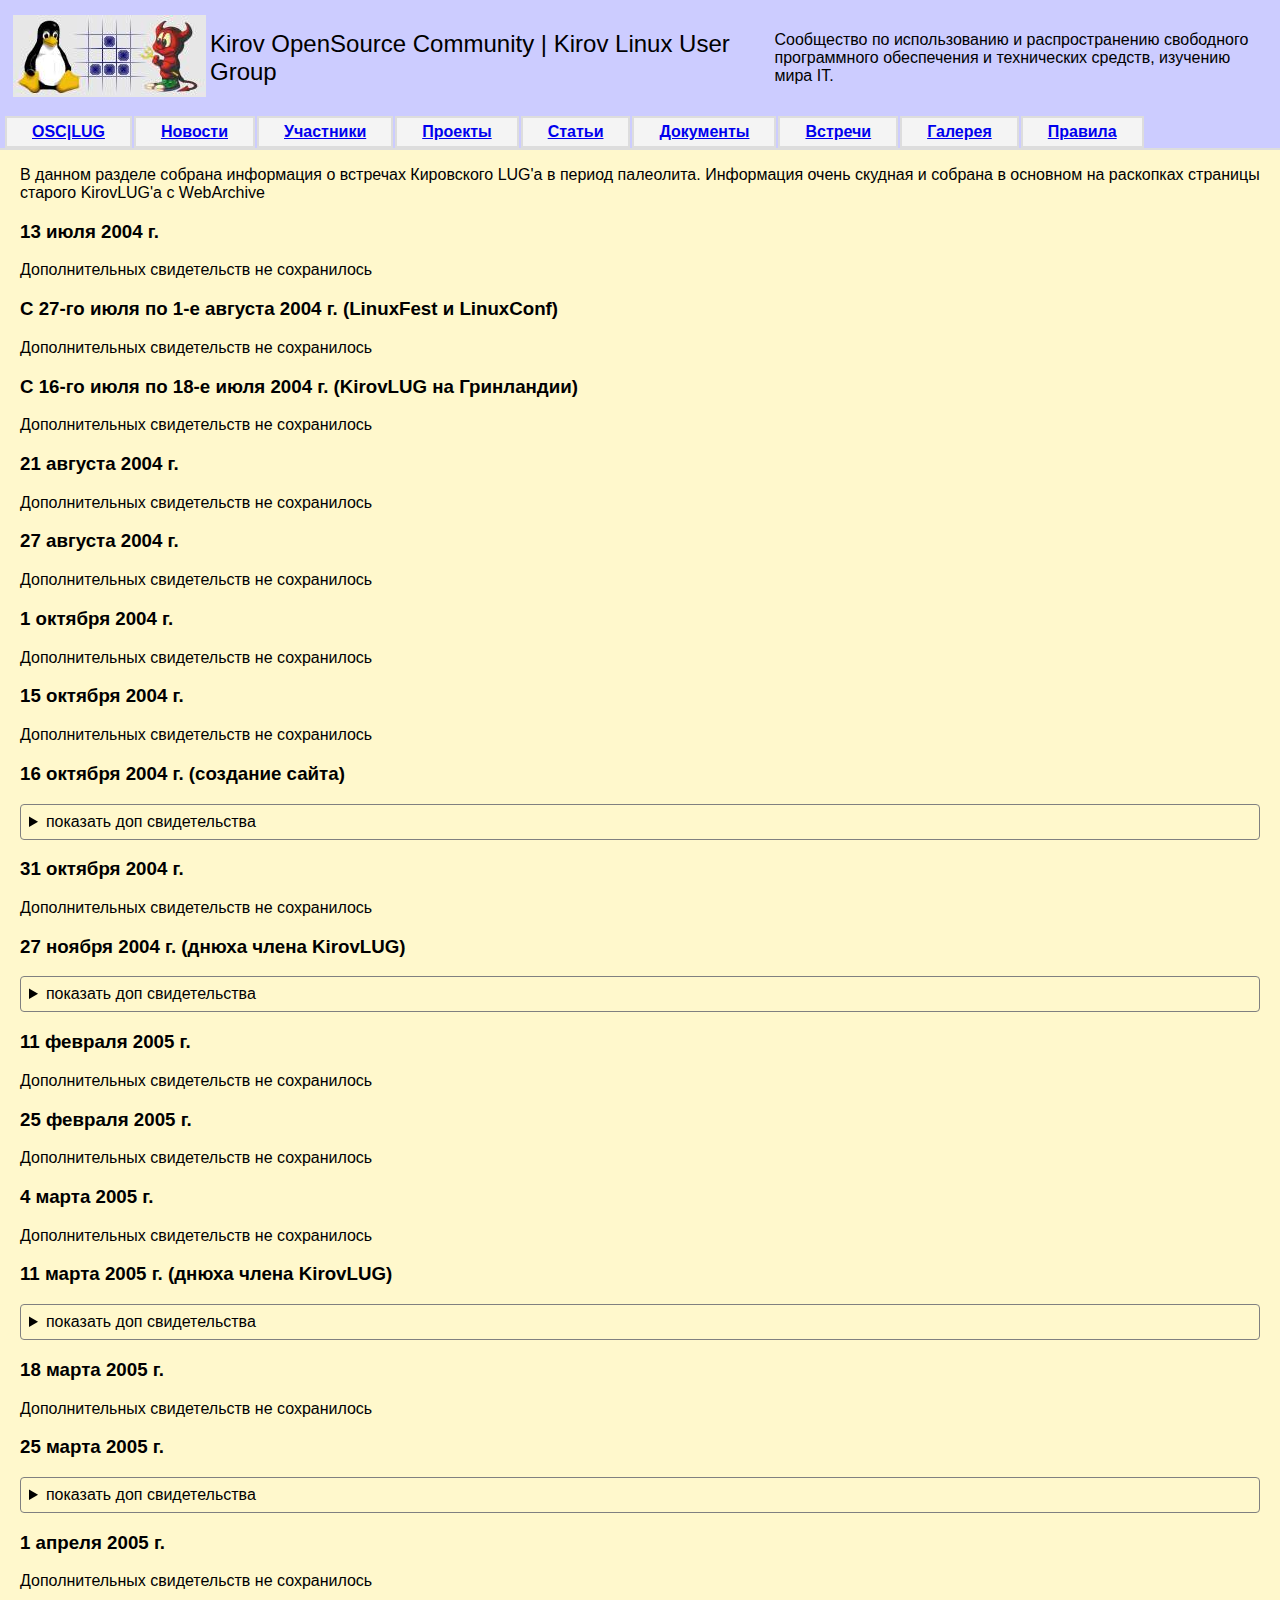
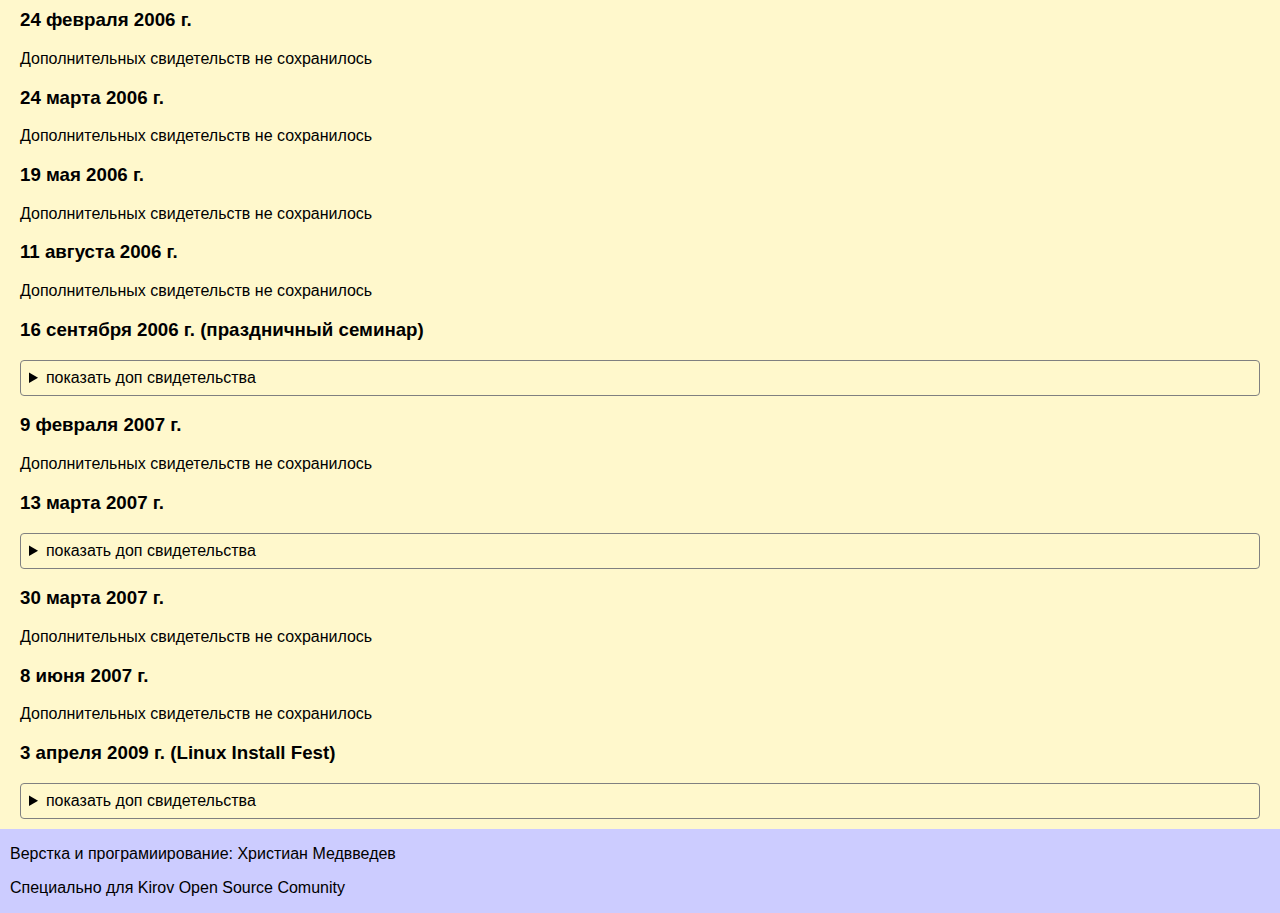
<file: paleolit.html>
<!DOCTYPE html>
<html lang="ru">
  <head>
    <meta charset="utf-8">
    <meta name="viewport" content="width=device-width, initial-scale=1.0">
    <title>Главная|OSC Kirov</title>
    <link rel="stylesheet" href="./styles/style.css">
    <link rel="stylesheet" href="./styles/mobile.css">
  </head>
  <body>
    <header>
      <script src="script.js"></script>
      <script src="mobile.js"></script>
    </header>
    <main>
      <p>В данном разделе собрана информация о встречах Кировского LUG'а в период палеолита. Информация очень скудная и собрана в основном на раскопках страницы старого KirovLUG'a с WebArchive</p>
      <h3>13 июля 2004 г.</h3>
      <p>Дополнительных свидетельств не сохранилось</p>

      <h3>С 27-го июля по 1-е августа 2004 г. (LinuxFest и LinuxConf)</h3>
      <p>Дополнительных свидетельств не сохранилось</p>

      <h3>С 16-го июля по 18-е июля 2004 г. (KirovLUG на Гринландии)</h3>
      <p>Дополнительных свидетельств не сохранилось</p>

      <h3>21 августа 2004 г.</h3>
      <p>Дополнительных свидетельств не сохранилось</p>

      <h3>27 августа 2004 г.</h3>
      <p>Дополнительных свидетельств не сохранилось</p>

      <h3>1 октября 2004 г.</h3>
      <p>Дополнительных свидетельств не сохранилось</p>

      <h3>15 октября 2004 г.</h3>
      <p>Дополнительных свидетельств не сохранилось</p>

      <h3>16 октября 2004 г. (создание сайта)</h3>
      <details>
        <summary>показать доп свидетельства</summary>
        <img src="meet/kirov.lug.ru.jpg">
        <p>
        Был создан сайт сообщества под доменом kirov.lug.ru
        </p>

        <p>
        <a href="/kosc_wiki/lib/exe/detail.php?id=16.10.2004&amp;media=kirov.lug.ru.jpg" class="media" title="kirov.lug.ru.jpg"><img src="/kosc_wiki/lib/exe/fetch.php?w=400&amp;tok=d530f9&amp;media=kirov.lug.ru.jpg" class="media" loading="lazy" alt="" width="400" /></a>
        </p>

        <p>
        Захар Акулов ознаменовал это событие следующей статьёй в разделе сайта “Новости”
        </p>

        <p>
        <em>Наконец-то! Свершилось!</em>
        </p>

        <p>
        <em>
        Теперь и у нас, кировских линуксоводов и линуксоидов, непингуемых ламеров и махровых гуру есть свой сайт.
        </em>
        </p>

        <p>
        <em>
        Мы разные. Различаемся ростом и весом, возрастом и характером, полом и размером обуви, но объединяет нас любовь к компьютерам и нелюбовь к неразрешенным вопросам.
        </em>
        </p>

        <p>
        <em>
        Здесь, на этом ресурсе, мы постараемся собрать ответы, на наш взгляд, на наиболее насущные вопросы. Конечно, в основном они касаются Linux. Ведь мы работаем с операционными системами, а не, с позволения сказать, продуктами. :^)
        </em>
        </p>

        <p>
        <em>
        Почему Linux?
        </em>
        </p>

        <p>
        <em>
        Ответов, как и дистрибутивов Linux, много. Кому-то нравится линух за то, что сложно найти компьютер, на который его нельзя установить - он работает везде, от мобильных телефонов до новейших процессоров, скажем, AMD64, к которым MS обещает выпустить полностью совместимую версию своего продукта только к середине 2005 года. Кому-то нравится его настраиваемость - вы вольны делать со своей системой все, что вам заблагорассудится, и, разумеется, настраивать ее так, как душе угодно. Кому-то нравится быть всегда на самой вершине прогресса . вы можете обновлять свою систему хоть каждый день и практически все современные устройства могут работать со стандартным дистрибутивом Linux, даже те, о которых сам пользователь имеет самое смутное представление. Отказоустойчивость, быстродействие, расширяемость - все это Linux, ОПЕРАЦИОННАЯ СИСТЕМА, такая, как она должна быть.
        </em>
        </p>

        <p>
        <em>
        И, разумеется, БЕСПЛАТНОСТЬ. Не халява, как пиратские диски с MS-продуктами, а именно бесплатность. Свобода. Свобода выбора. Свобода действий. Свобода прогресса. Вы - хозяин своей системы. Вы можете все. Вы - царь и бог!
        </em>
        </p>

        <p>
        <em>
        И никто не потребует от вас денег за кривой апгрейд, никакая прога не усомнится в ваших умственных способностях, вы можете быть уверены в том, что ваша работа не пропадет только потому, что программы разных версий не имеют ни малейшего понятия о формате файла друг друга.
        </em>
        </p>

        <p>
        <em>
        Мы не ставим своей целью поголовно переманить всех на Linux пустыми обещаниями и красивыми картинками, отнюдь. Мы здесь для того, чтобы все, у кого возникнут вопросы по Linux, получили четкий, своевременный, исчерпывающий ответ. Совершенно бесплатно. Мы здесь для того, чтобы все, кто хочет попробовать Linux, мог сделать это с минимальным риском. Совершенно бесплатно. Мы здесь для того, чтобы все, кто хочет получить свежий дистрибутив, получил его. Совершенно бесплатно. Мы здесь именно для этого. Мы . Кировская группа поддержки пользователей Linux, KirovLUG. Это наша работа, это наше хобби, это то, что нам нравится.
        </em>
        </p>

        <p>
        <em>
        Вы - свободный человек, вам решать. Выбор за Вами.
        </em>
        </p>

        <p>
        <em>
        Мы выбираем свободу.
        </em>
        </p>

      </details>

      <h3>31 октября 2004 г.</h3>
      <p>Дополнительных свидетельств не сохранилось</p>

      <h3>27 ноября 2004 г. (днюха члена KirovLUG)</h3>
      <details>
        <summary>показать доп свидетельства</summary>
        <p>Был отпразднован день рождения Александра Колотова (mr. Эбола)</p>
      </details>

      <h3>11 февраля 2005 г.</h3>
      <p>Дополнительных свидетельств не сохранилось</p>

      <h3>25 февраля 2005 г.</h3>
      <p>Дополнительных свидетельств не сохранилось</p>

      <h3>4 марта 2005 г.</h3>
      <p>Дополнительных свидетельств не сохранилось</p>

      <h3>11 марта 2005 г. (днюха члена KirovLUG)</h3>
      <details>
        <summary>показать доп свидетельства</summary>
        <p>Был отпразднован день рождения Юры Турченкова (solarw)</p>
        <p>На сайте kirov.lug.ru была опубликована новость:</p>
        <p>"Добавлены фотографии с линуксовок, проходивших в этом году. К сожалению, возможность ведения фоторепортажей возобнавилась недавно, поэтому фотографий не так много."</p>
        <p>--by Колотов Александр (mr. Эбола)--</p>
      </details>

      <h3>18 марта 2005 г.</h3>
      <p>Дополнительных свидетельств не сохранилось</p>

      <h3>25 марта 2005 г.</h3>
       <details>
        <summary>показать доп свидетельства</summary>
        <p>Встреча состоялась перед днём рождения Стаса Круподёрова (pashelper/iNode)</p>
      </details>

      <h3>1 апреля 2005 г.</h3>
      <p>Дополнительных свидетельств не сохранилось</p>

      <h3>24 февраля 2006 г.</h3>
      <p>Дополнительных свидетельств не сохранилось</p>

      <h3>24 марта 2006 г.</h3>
      <p>Дополнительных свидетельств не сохранилось</p>

      <h3>19 мая 2006 г.</h3>
      <p>Дополнительных свидетельств не сохранилось</p>

      <h3>11 августа 2006 г.</h3>
      <p>Дополнительных свидетельств не сохранилось</p>

      <h3>16 сентября 2006 г. (праздничный семинар)</h3>
      <details>
        <summary>показать доп свидетельства</summary>
        <p>Состоялся семинар, приуроченный к Free and Open Source Software Day</p>

        <p>На сайте kirov.lug.ru опубликована новость</p>

        <p>Нашими усилиями был проведен семинар “OpenSource: реалии и перспективы”. Подробнее можно ознакомится на вики. В будующем планируется это сделать более регулярным, так что следите за новостями.</p>

        <p>"Всех присутствовавших на нашем семинаре 16 сентября и всех кто хотел бы присутствовать на последующих, просим заполнить опросник, размещённый на нашем сайте. Это поможет нам предоставить Вам более интересную и полезную для Вас информацию, а также сообщит нам о том что мы готовим всё это не зря."</p>"

        <p>--by KOSC--</p>
      </details>

      <h3>9 февраля 2007 г.</h3>
      <p>Дополнительных свидетельств не сохранилось</p>

      <h3>13 марта 2007 г.</h3>
      <details>
        <summary>показать доп свидетельства</summary>
        <p>Участники посетили выставку МКС 2007</p>
      </details>

      <h3>30 марта 2007 г.</h3>
      <p>Дополнительных свидетельств не сохранилось</p>

      <h3>8 июня 2007 г.</h3>
      <p>Дополнительных свидетельств не сохранилось</p>

      <h3>3 апреля 2009 г. (Linux Install Fest)</h3>
      <details>
        <summary>показать доп свидетельства</summary>
        <p>В ТЦ Фестиваль состоялся Linux Install Fest, приуроченный к выходу OpenMoko 2009.x.</p>
      </details>
    </main>
    <footer>
       <script src="footer.js"></script>
    </footer>
  </body>
</html>
</file>
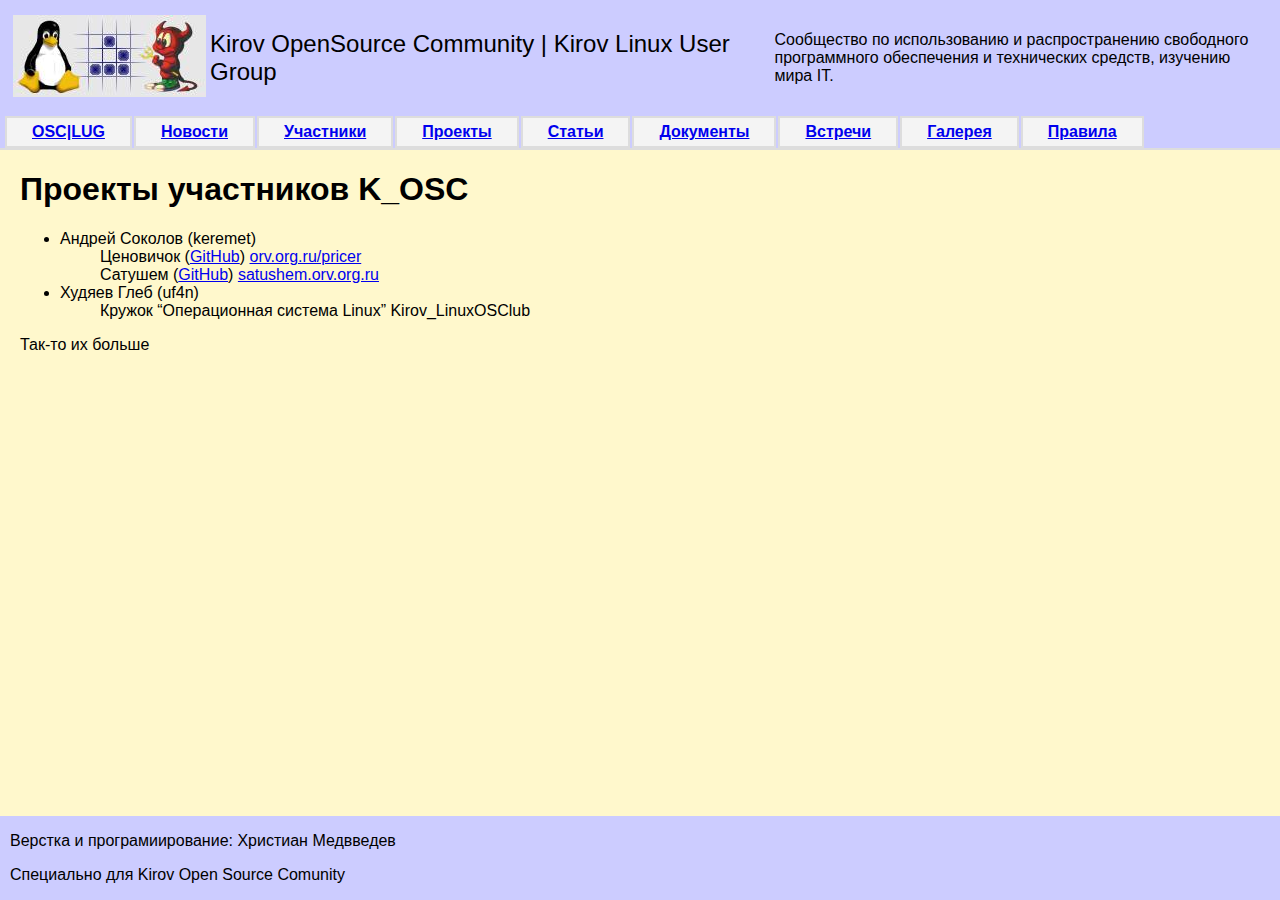
<file: projects.html>
<!DOCTYPE html>
<html lang="ru">
  <head>
    <meta charset="utf-8">
    <meta name="viewport" content="width=device-width, initial-scale=1.0">
    <title>Главная|OSC Kirov</title>
    <link rel="stylesheet" href="./styles/style.css">
    <link rel="stylesheet" href="./styles/mobile.css">
  </head>
  <body>
    <header>
      <script src="script.js"></script>
      <script src="mobile.js"></script>
    </header>
    <main>
    <h1>Проекты участников K_OSC</h1>
    <nav>
      <ul>
        <li>Андрей Соколов (keremet)</li>
          <ul>Ценовичок (<a href="https://github.com/keremet/pricer_web_scan">GitHub</a>) <a href="http:/orv.org.ru/pricer">orv.org.ru/pricer</a></ul>
          <ul>Сатушем (<a href="https://github.com/keremet/satushem">GitHub</a>) <a href="http:/satushem.orv.org.ru">satushem.orv.org.ru</a></ul>
        <li>Худяев Глеб (uf4n)</li>
          <ul>Кружок “Операционная система Linux” Kirov_LinuxOSClub</ul>
    </ul>
    </nav>
    <p>Так-то их больше</p>
    </main>
    <footer>
       <script src="footer.js"></script>
    </footer>
  </body>
</html>
</file>
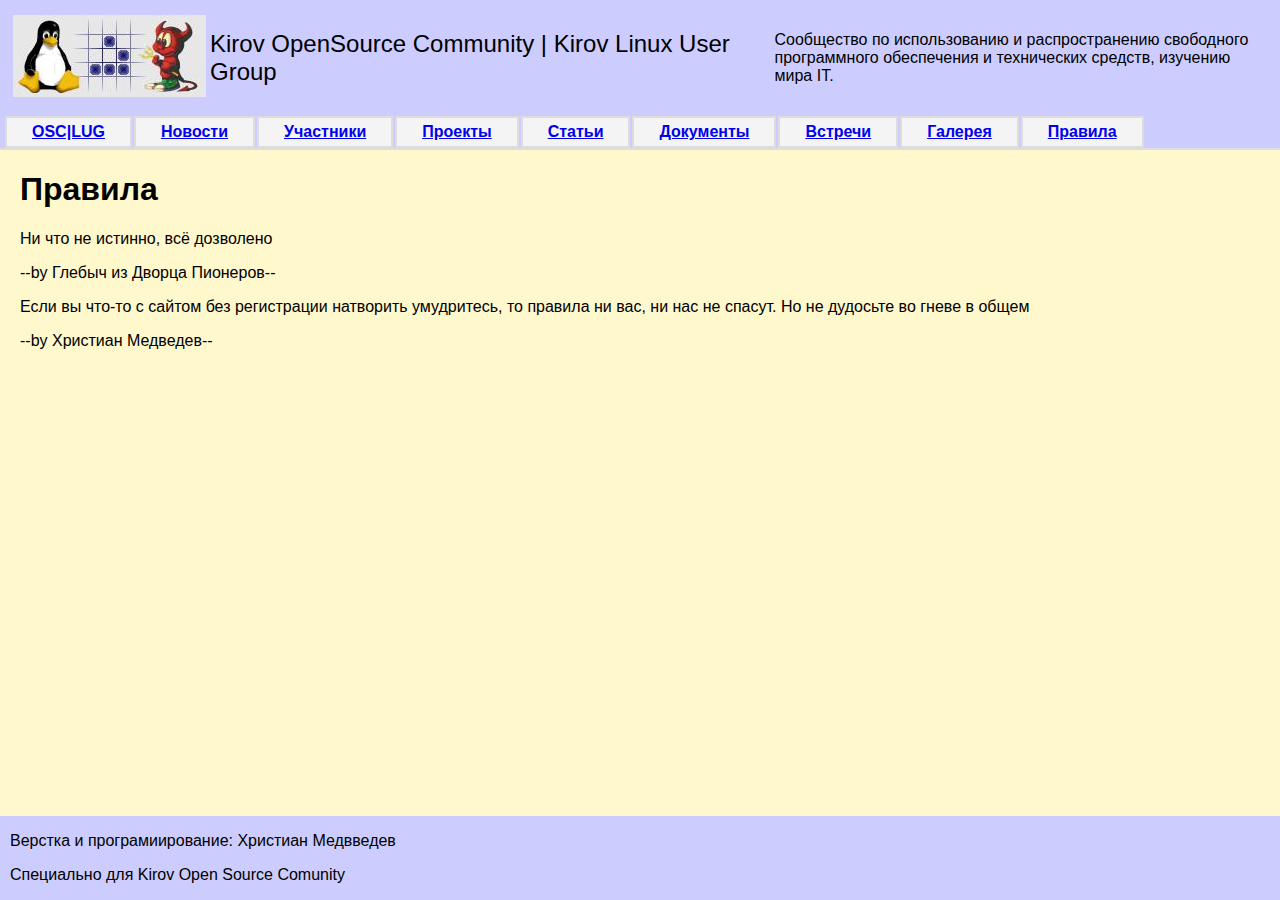
<file: rules.html>
<!DOCTYPE html>
<html lang="ru">
  <head>
    <meta charset="utf-8">
    <meta name="viewport" content="width=device-width, initial-scale=1.0">
    <title>Главная|OSC Kirov</title>
    <link rel="stylesheet" href="./styles/style.css">
    <link rel="stylesheet" href="./styles/mobile.css">
  </head>
  <body>
    <header>
      <script src="script.js"></script>
      <script src="mobile.js"></script>
    </header>
    <main>
      <h1>Правила</h1>
      <p>Ни что не истинно, всё дозволено</p>
      <p>--by Глебыч из Дворца Пионеров--</p>
      <p>Если вы что-то с сайтом без регистрации натворить умудритесь, то правила ни вас, ни нас не спасут. Но не дудосьте во гневе в общем</p>
      <p>--by Христиан Медведев--</p>
    </main>
    <footer>
       <script src="footer.js"></script>
    </footer>
  </body>
</html>
</file>
<file: styles/style.css>
@media (min-width: 1170px){
html{
  min-height: 100%;
  font-family: Helvetica;
  display: flex;
  flex-direction: column;
}
body{
  margin: 0;
  min-height: 100%;
  display: grid;
  flex-direction: column;
  flex: auto;
  grid-template-rows: auto 1fr auto;
}

table{
  margin: 10px;
}

h2{
  margin: 5px;
}
.menu {
    margin: 0px;
    padding: 0px 5px 0px 5px;
    list-style: none;
    height: 32px;
    border-bottom: 2px solid #DDDDDD;
    font-family: Arial;
}
 
/* вкладка меню */
.menu li {
    float: left;
    display: inline;
    margin: 0px 2px -1px 0px;
    padding: 5px 25px 5px 25px;
    cursor: pointer;
    color: #999999;
    background: #F4F4F4;
    border: 2px solid #DDDDDD;
    font-weight: bold;
    border-radius: 16 16 0 0;
}

footer {
    background: #CCCCFF;
    padding-left: 10px;
}

div.with_frame {
    border-width: 3px 3px 3px 3px;
    border-style: double;
    border-color: black;
    padding: 5pt 5pt 5pt 5pt;
    margin: 10px 0px 0px 10px;
    text-align: justify;
    line-height: 1em;
}

main {
  padding: 0px 20px;
  background: #FFF8CC;
}

.mem {
    float: right;
}

header {
    background: #CCCCFF;
}

header h1 {
      margin: 10px 50px;
    }

header p {
      margin: 20px 70px;
    }

/* активная вкладка меню */
.tab_active {
    border-bottom: 2px solid #FFFFFF !important;
    color: #000000 !important;
    background: #6495ED !important;
}

.row > .column {
  padding: 0px 8px;
}

.row:after {
  content: "";
  display: table;
  clear: both;
}

/* Create four equal columns that floats next to eachother */
.column {
  float: left;
  width: 33,3%;
  margin-top: 20px;

}
details {
  display: block;
  border: 1px solid grey;
  border-radius: 4px;
  padding: .5em;
  margin-bottom: 10px;
}

.site_head{
  border: 0;
  cellpadding: 4;
}

.nazv{
  width: 45%;
}
#click-to-hide-2{
  display: none;
}
}
</file>
<file: styles/mobile.css>
@media not (min-width: 1170px){
html{
    width: 100%;
  font-family: Helvetica;
  display: flex;

}
body{
    width: 100%;
    height: 100%;
    display: grid;
    padding: 0px 0px;
    background: #FFF8CC;
}
main {
  padding: 0px 20px;
  background: #FFF8CC;
}

header {
    background: #CCCCFF;
}

li{
    padding-top: 10px;
    padding-bottom: 10px;
}

header h1 {
      margin: 10px 50px;
    }


footer {
    background: #CCCCFF;
    padding-left: 10px;
}

div.with_frame {
    border-width: 3px 3px 3px 3px;
    border-style: double;
    border-color: black;
    padding: 5pt 5pt 5pt 5pt;
    margin: 10px 0px 0px 10px;
    text-align: justify;
    line-height: 1em;
}

.dop {
    display: none;
}

.hide-element {
    display: none !important;
}

}
</file>
